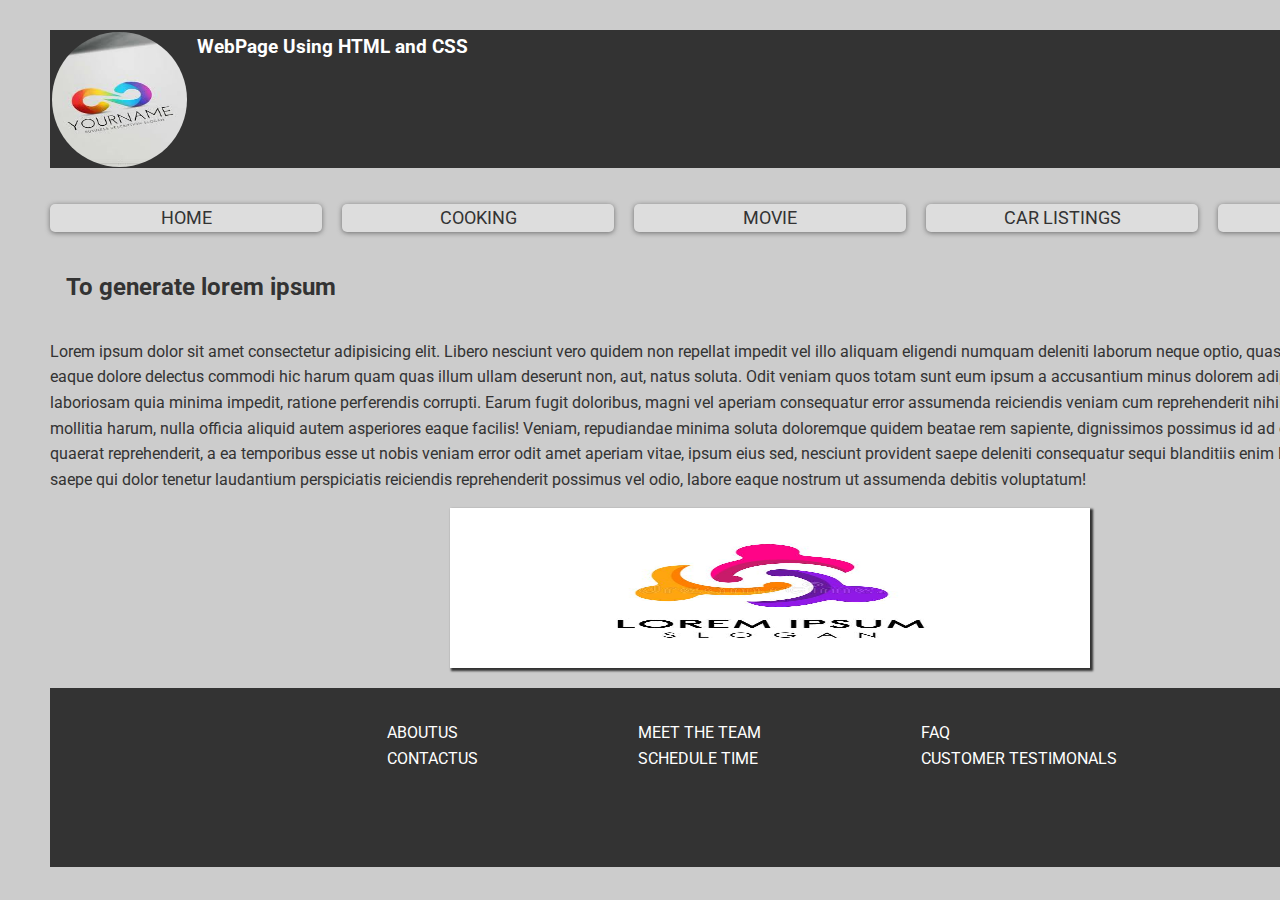
<file: htmlpages/index.html>
<!DOCTYPE html>
<html>

<head>
    <meta name="viewport" content="width=device-width, initial-scale=1.0">
    <title>Html Css WebPage</title>
    <link href="../assets/stylesheets/styles.css" rel="stylesheet" />
</head>

<body>
    <div class="grid-container">
        <header>
            <img src="../assets/images/homepage/logo.jpeg">
            <h3>WebPage Using HTML and CSS</h3>
        </header>
        <nav class="main-nav">
            <ul>
                <li><a href="index.html">Home</a></li>
                <li><a href="cookingrecipe.html">Cooking  </a></li>
                <li><a href="moviesummaryr.html">Movie </a></li>
                <li><a href="carlistings.html">Car listings</a></li>
                <li><a href="register.html">Register</a></li>
            </ul>
        </nav>
        <section class="section-grid">
            <h2>To generate lorem ipsum</h2>
            <p> Lorem ipsum dolor sit amet consectetur adipisicing elit. Libero nesciunt vero quidem non repellat
                impedit vel illo aliquam eligendi numquam deleniti laborum neque optio, quas, voluptatum quis. Eos
                eaque dolore delectus commodi hic harum quam quas illum ullam deserunt non, aut, natus soluta. Odit
                veniam quos totam sunt eum ipsum a accusantium minus dolorem adipisci consequatur sint laboriosam
                quia minima impedit, ratione perferendis corrupti. Earum fugit doloribus, magni vel aperiam
                consequatur error assumenda reiciendis veniam cum reprehenderit nihil recusandae numquam mollitia
                harum, nulla officia aliquid autem asperiores eaque facilis! Veniam, repudiandae minima soluta
                doloremque quidem beatae rem sapiente, dignissimos possimus id ad optio. Similique illo quaerat
                reprehenderit, a ea temporibus esse ut nobis veniam error odit amet aperiam vitae, ipsum eius sed,
                nesciunt provident saepe deleniti consequatur sequi blanditiis enim laudantium. Consectetur, saepe
                qui dolor tenetur laudantium perspiciatis reiciendis reprehenderit possimus vel odio, labore eaque
                nostrum ut assumenda debitis voluptatum!</p>
                <aside> <img src="../assets/images/homepage/lorem ipsum.jpg" alt="This is loremipsum logo" class="parimg"></aside>
        </section>
     
        <footer class="footer-nav">
            <div class="footer-flex1">
                <ul>
                    <li><a href="aboutus.html">AboutUs</a></li>
                    <li><a href="contactus.html">ContactUs</a></li>
                </ul>
            </div>
            <div class="footer-flex2">
                <ul>
                    <li><a href="meettheteam.html">Meet the Team</a></li>
                    <li><a href="schedule.html">Schedule Time</a></li>
                </ul>
            </div>
            <div class="footer-flex2">
                <ul>
                    <li><a href="faq.html">FAQ</a></li>
                    <li><a href="customertestimonals.html">Customer Testimonals</a></li>
                </ul>
            </div>
        </footer>
    </div>
</body>



</html>
</file>
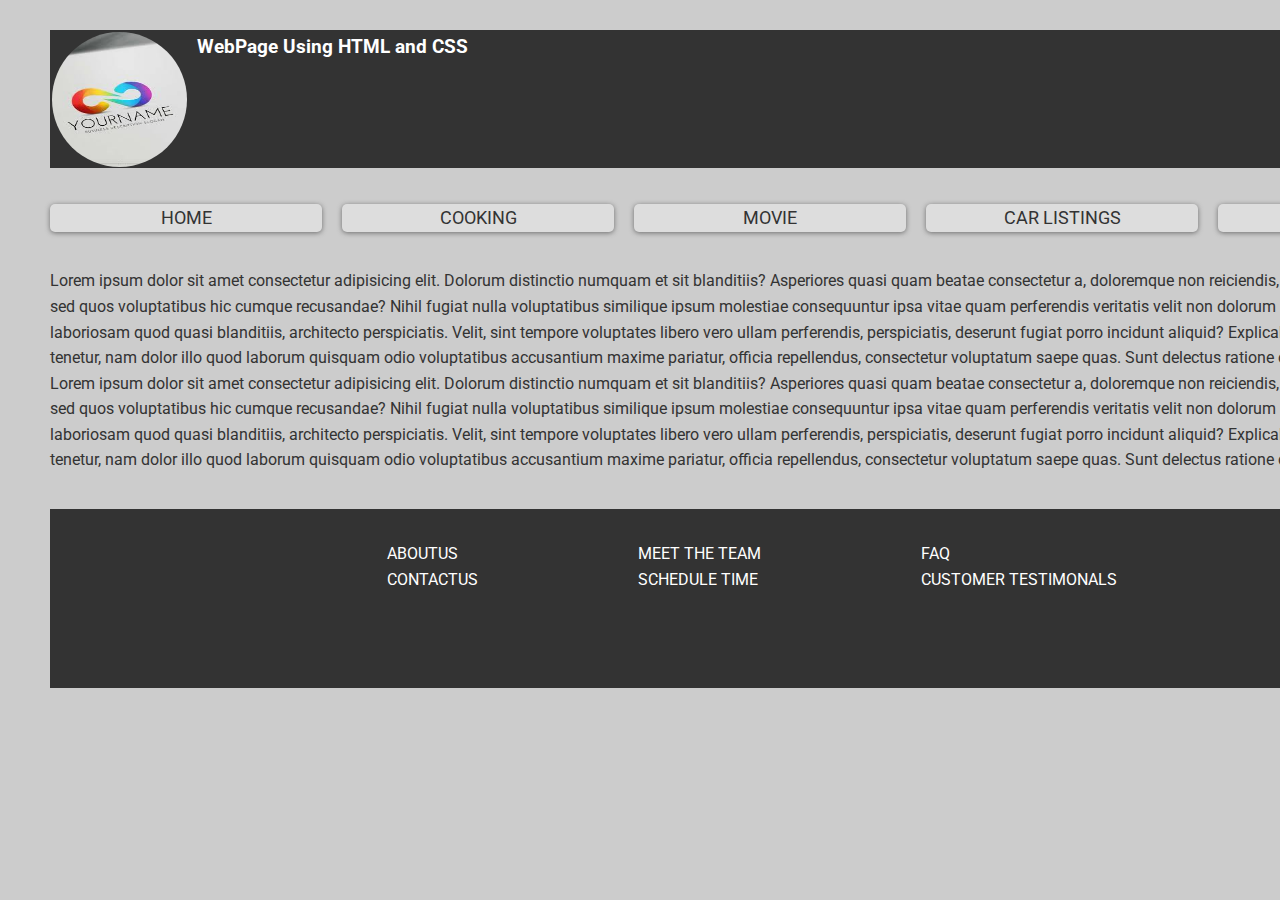
<file: htmlpages/aboutus.html>
<!DOCTYPE html>
<html>

<head>
    <meta name="viewport" content="width=device-width, initial-scale=1.0">
    <title>Html Css WebPage</title>
    <link href="../assets/stylesheets/styles.css" rel="stylesheet" />
</head>

<body>
    <div class="grid-container">
        <header>
            <img src="../assets/images/homepage/logo.jpeg">
            <h3>WebPage Using HTML and CSS</h3>
        </header>
        <nav class="main-nav">
            <ul>
                <li><a href="index.html">Home</a></li>
                <li><a href="cookingrecipe.html">Cooking </a></li>
                <li><a href="moviesummaryr.html">Movie </a></li>
                <li><a href="carlistings.html">Car listings</a></li>
                <li><a href="register.html">Register</a></li>
            </ul>
        </nav>
        <section>
            <p>Lorem ipsum dolor sit amet consectetur adipisicing elit. Dolorum distinctio numquam et sit blanditiis?
                Asperiores quasi quam beatae consectetur a, doloremque non reiciendis, officiis ut earum ullam sed quos
                voluptatibus hic cumque recusandae? Nihil fugiat nulla voluptatibus similique ipsum molestiae
                consequuntur ipsa vitae quam perferendis veritatis velit non dolorum soluta adipisci a ex laboriosam
                quod quasi blanditiis, architecto perspiciatis. Velit, sint tempore voluptates libero vero ullam
                perferendis, perspiciatis, deserunt fugiat porro incidunt aliquid? Explicabo non cupiditate tenetur, nam
                dolor illo quod laborum quisquam odio voluptatibus accusantium maxime pariatur, officia repellendus,
                consectetur voluptatum saepe quas. Sunt delectus ratione ducimus deleniti. Sequi! Lorem ipsum dolor sit
                amet consectetur adipisicing elit. Dolorum distinctio numquam et sit blanditiis?
                Asperiores quasi quam beatae consectetur a, doloremque non reiciendis, officiis ut earum ullam sed quos
                voluptatibus hic cumque recusandae? Nihil fugiat nulla voluptatibus similique ipsum molestiae
                consequuntur ipsa vitae quam perferendis veritatis velit non dolorum soluta adipisci a ex laboriosam
                quod quasi blanditiis, architecto perspiciatis. Velit, sint tempore voluptates libero vero ullam
                perferendis, perspiciatis, deserunt fugiat porro incidunt aliquid? Explicabo non cupiditate tenetur, nam
                dolor illo quod laborum quisquam odio voluptatibus accusantium maxime pariatur, officia repellendus,
                consectetur voluptatum saepe quas. Sunt delectus ratione ducimus deleniti. Sequi!</p>
        </section>

        <footer class="footer-nav">
            <div class="footer-flex1">
                <ul>
                    <li><a href="aboutus.html">AboutUs</a></li>
                    <li><a href="contactus.html">ContactUs</a></li>
                </ul>
            </div>
            <div class="footer-flex2">
                <ul>
                    <li><a href="meettheteam.html">Meet the Team</a></li>
                    <li><a href="schedule.html">Schedule Time</a></li>
                </ul>
            </div>
            <div class="footer-flex2">
                <ul>
                    <li><a href="faq.html">FAQ</a></li>
                    <li><a href="customertestimonals.html">Customer Testimonals</a></li>
                </ul>
            </div>
        </footer>
    </div>
</body>

</html>
</file>
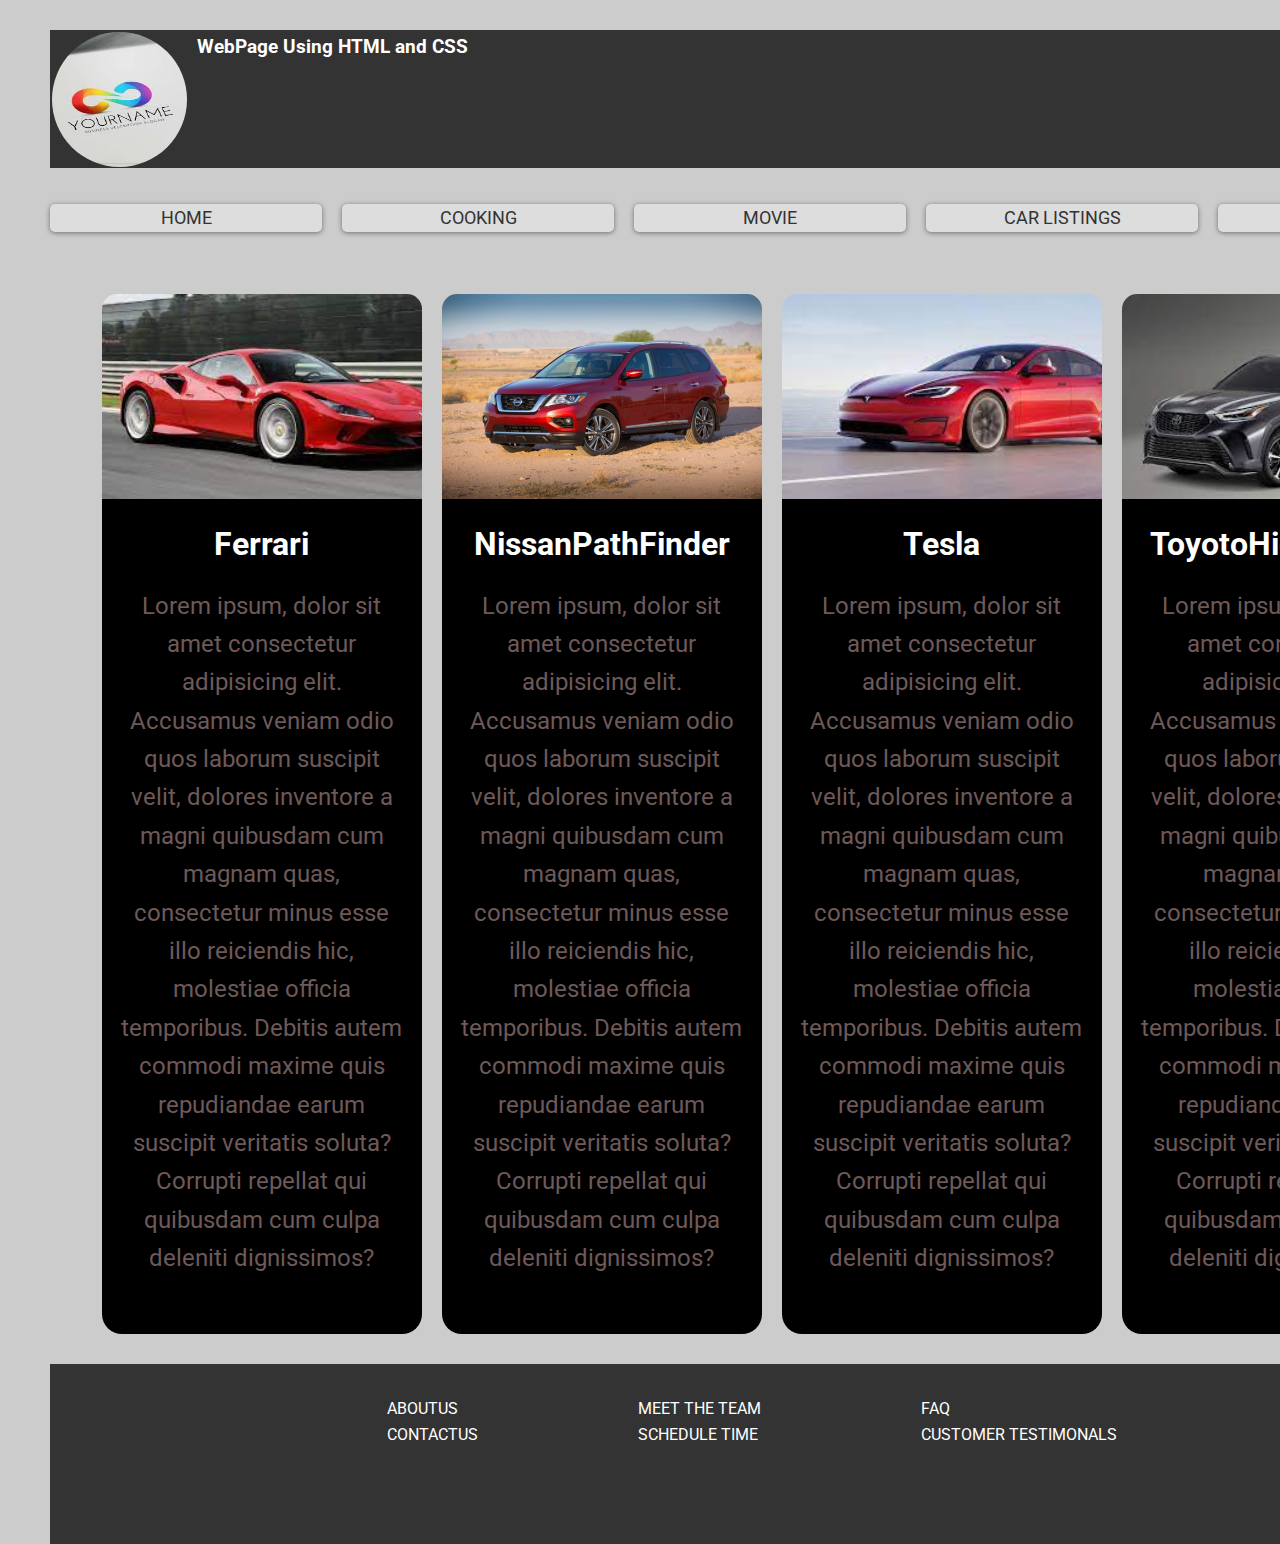
<file: htmlpages/carlistings.html>
<!DOCTYPE html>
<html>

<head>
    <meta name="viewport" content="width=device-width, initial-scale=1.0">
    <title>Html Css WebPage</title>
    <link href="../assets/stylesheets/styles.css" rel="stylesheet" />
</head>

<body>
    <div class="grid-container">
        <header>
            <img src="../assets/images/homepage/logo.jpeg">
            <h3>WebPage Using HTML and CSS</h3>
        </header>
        <nav class="main-nav">
            <ul>
                <li><a href="index.html">Home</a></li>
                <li><a href="cookingrecipe.html">Cooking </a></li>
                <li><a href="moviesummaryr.html">Movie </a></li>
                <li><a href="carlistings.html">Car listings</a></li>
                <li><a href="register.html">Register</a></li>
            </ul>
        </nav>
        <section class="car-section">
            <div class="car-container">
                <div class="car-flex">
                    <div class="car-image car-1"></div>
                    <div class="car-para">
                        <h1>Ferrari</h1>
                        <p id="car-list-para">Lorem ipsum, dolor sit amet consectetur adipisicing elit. Accusamus veniam odio quos laborum
                            suscipit
                            velit, dolores inventore a magni quibusdam cum magnam quas, consectetur minus esse illo
                            reiciendis
                            hic,
                            molestiae officia temporibus. Debitis autem commodi maxime quis repudiandae earum suscipit
                            veritatis
                            soluta? Corrupti repellat qui quibusdam cum culpa deleniti dignissimos?
                        </p>
                    </div>
                </div>
                <div class="car-flex">
                    <div class="car-image car-2"></div>
                    <h1>NissanPathFinder</h1>
                    <p id="car-list-para">Lorem ipsum, dolor sit amet consectetur adipisicing elit. Accusamus veniam odio quos laborum
                        suscipit
                        velit, dolores inventore a magni quibusdam cum magnam quas, consectetur minus esse illo
                        reiciendis
                        hic,
                        molestiae officia temporibus. Debitis autem commodi maxime quis repudiandae earum suscipit
                        veritatis
                        soluta? Corrupti repellat qui quibusdam cum culpa deleniti dignissimos?
                    </p>
                </div>
                <div class="car-flex">
                    <div class="car-image car-3"></div>
                    <h1>Tesla</h1>
                    <p id="car-list-para">Lorem ipsum, dolor sit amet consectetur adipisicing elit. Accusamus veniam odio quos laborum
                        suscipit
                        velit, dolores inventore a magni quibusdam cum magnam quas, consectetur minus esse illo
                        reiciendis
                        hic,
                        molestiae officia temporibus. Debitis autem commodi maxime quis repudiandae earum suscipit
                        veritatis
                        soluta? Corrupti repellat qui quibusdam cum culpa deleniti dignissimos?
                    </p>
                </div>
                <div class="car-flex">
                    <div class="car-image car-4"></div>
                    <h1>ToyotoHighLander</h1>
                    <p id="car-list-para">Lorem ipsum, dolor sit amet consectetur adipisicing elit. Accusamus veniam odio quos laborum
                        suscipit
                        velit, dolores inventore a magni quibusdam cum magnam quas, consectetur minus esse illo
                        reiciendis
                        hic,
                        molestiae officia temporibus. Debitis autem commodi maxime quis repudiandae earum suscipit
                        veritatis
                        soluta? Corrupti repellat qui quibusdam cum culpa deleniti dignissimos?
                    </p>
                </div>
            </div>
        </section>
        <footer class="footer-nav">
            <div class="footer-flex1">
                <ul>
                    <li><a href="aboutus.html">AboutUs</a></li>
                    <li><a href="contactus.html">ContactUs</a></li>
                </ul>
            </div>
            <div class="footer-flex2">
                <ul>
                    <li><a href="meettheteam.html">Meet the Team</a></li>
                    <li><a href="schedule.html">Schedule Time</a></li>
                </ul>
            </div>
            <div class="footer-flex2">
                <ul>
                    <li><a href="faq.html">FAQ</a></li>
                    <li><a href="customertestimonals.html">Customer Testimonals</a></li>
                </ul>
            </div>
        </footer>
    </div>
</body>

</html>
</file>
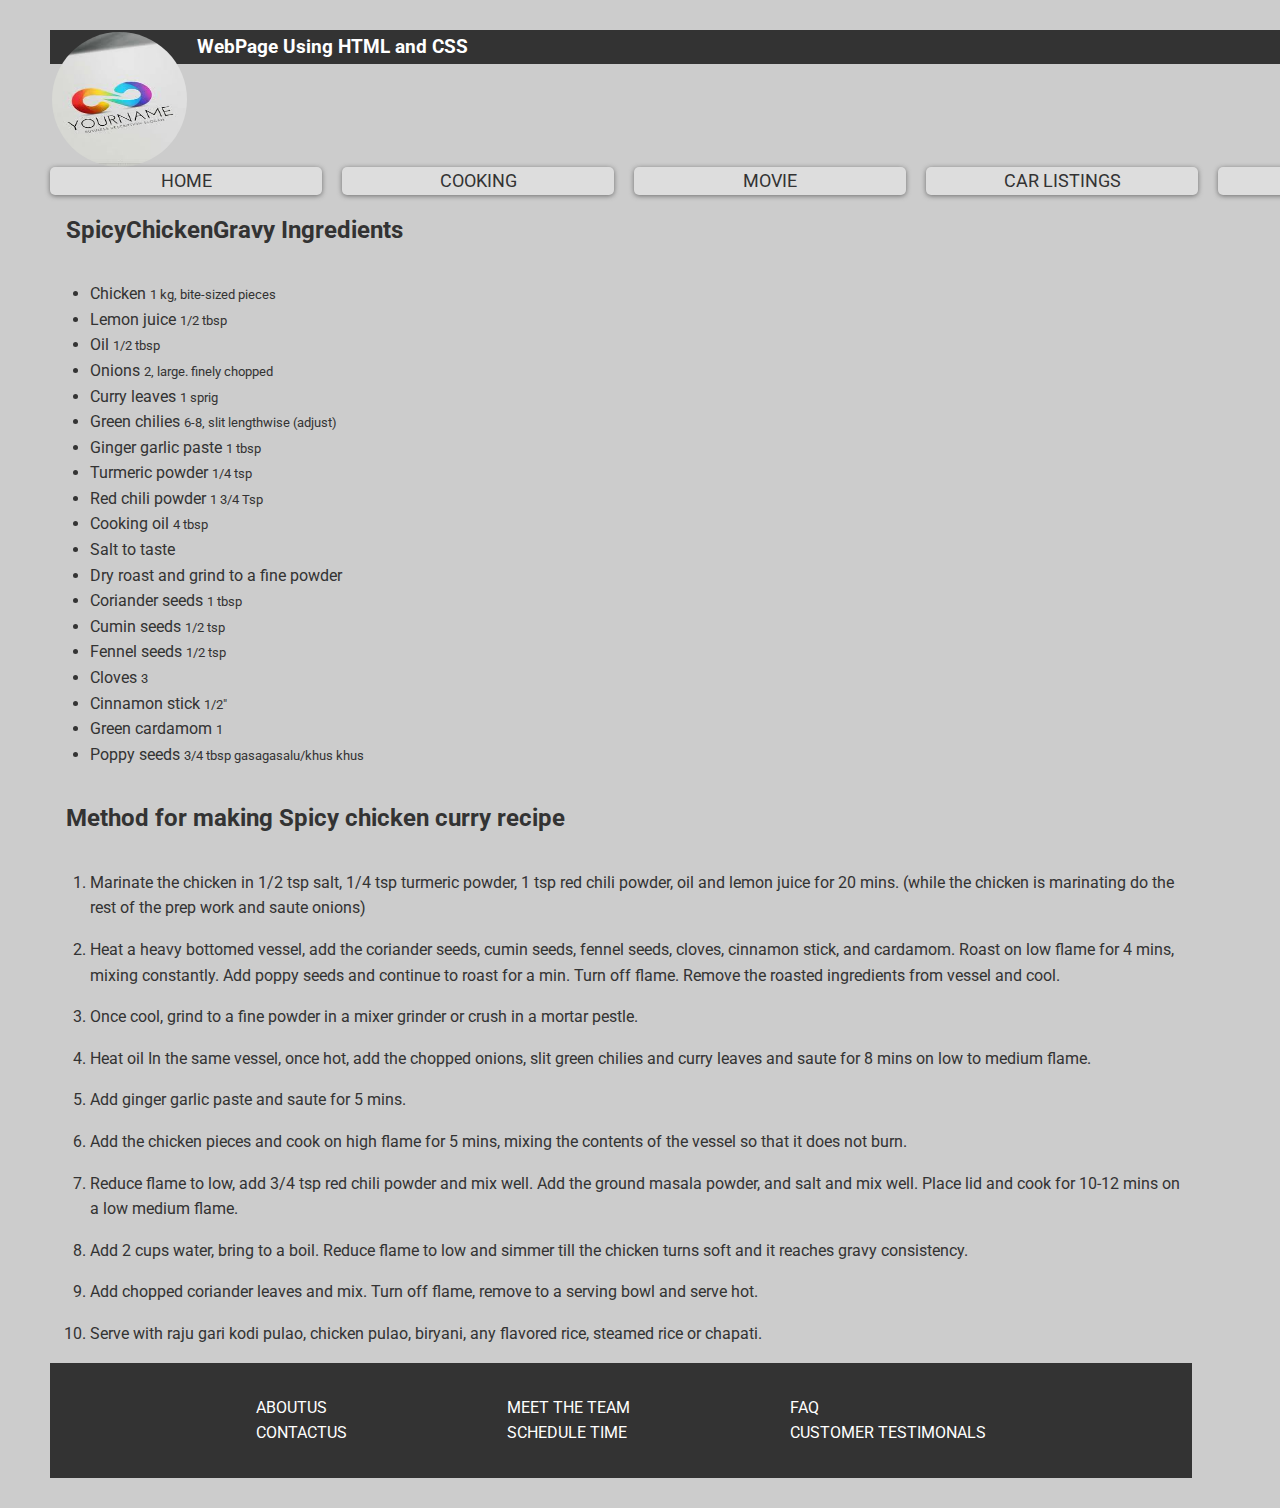
<file: htmlpages/chickenrecipe.html>
<!DOCTYPE html>
<html>

<head>
    <meta name="viewport" content="width=device-width, initial-scale=1.0">
    <title>Html Css WebPage</title>
    <link href="../assets/stylesheets/styles.css" rel="stylesheet" />
</head>

<body>
    <header>
        <img src="../assets/images/homepage/logo.jpeg">
        <h3>WebPage Using HTML and CSS</h3>
    </header>
    <nav class="main-nav">
        <ul>
            <li><a href="index.html">Home</a></li>
            <li><a href="cookingrecipe.html">Cooking  </a></li>
            <li><a href="moviesummaryr.html">Movie</a></li>
            <li><a href="carlistings.html">Car listings</a></li>
            <li><a href="register.html">Register</a></li>
        </ul>
    </nav>
    <section>
        <h2>SpicyChickenGravy Ingredients</h2>
        <ul class=" recipe-ingredient">
            <li class=" recipe-ingredient">Chicken <small>1 kg, bite-sized pieces</small>
            </li>
            <li class=" recipe-ingredient">Lemon juice <small>1/2 tbsp</small>
            </li>
            <li class=" recipe-ingredient">
                Oil <small class="text-muted">1/2 tbsp</small>
            </li>
            <li class=" recipe-ingredient">Onions <small>2, large. finely chopped</small>
            </li>
            <li class=" recipe-ingredient">Curry leaves <small>1 sprig</small>
            </li>
            <li class=" recipe-ingredient">Green chilies <small>6-8, slit lengthwise
                    (adjust)</small>
            </li>
            <li class=" recipe-ingredient">Ginger garlic paste <small>1 tbsp</small>
            </li>
            <li class=" recipe-ingredient">Turmeric powder <small>1/4 tsp</small>
            </li>
            <li class=" recipe-ingredient">Red chili powder <small>1 3/4 Tsp</small>
            </li>
            <li class=" recipe-ingredient">Cooking oil <small>4 tbsp</small>
            </li>
            <li class=" recipe-ingredient">Salt to taste </li>
            <li class=" recipe-ingredient">Dry roast
                and grind to a fine powder </li>
            <li class=" recipe-ingredient">Coriander
                seeds <small>1 tbsp</small>
            </li>
            <li class=" recipe-ingredient">Cumin seeds
                <small>1/2 tsp</small>
            </li>
            <li class=" recipe-ingredient">Fennel seeds
                <small>1/2 tsp</small>
            </li>
            <li class=" recipe-ingredient">Cloves
                <small>3</small>
            </li>
            <li class=" recipe-ingredient">Cinnamon
                stick <small>1/2"</small>
            </li>
            <li class=" recipe-ingredient">Green
                cardamom <small>1</small>
            </li>
            <li class=" recipe-ingredient">Poppy seeds
                <small>3/4 tbsp gasagasalu/khus khus</small>
            </li>
        </ul>

        <h2>Method for making Spicy chicken curry recipe</h2>

        <ol>
            <li class="recipe-instructions">
                <p>Marinate the chicken
                    in 1/2 tsp salt, 1/4 tsp turmeric powder, 1 tsp red chili powder, oil and lemon juice
                    for 20 mins. (while the chicken is marinating do the rest of the prep work and saute
                    onions)
                </p>
            </li>
            <li class="recipe-instructions">
                <p>Heat a heavy bottomed
                    vessel, add the coriander seeds, cumin seeds, fennel seeds, cloves, cinnamon stick, and
                    cardamom. Roast on low flame for 4 mins, mixing constantly. Add poppy seeds and continue
                    to roast for a min. Turn off flame. Remove the roasted ingredients from vessel and cool.
                </p>
            </li>
            <li class="recipe-instructions">
                <p>Once cool, grind
                    to a
                    fine powder in a mixer grinder or crush in a mortar pestle.
                </p>
            </li>
            <li class="recipe-instructions">
                <p>Heat oil In the same
                    vessel, once hot, add the chopped onions, slit green chilies and curry leaves and saute
                    for 8 mins on low to medium flame.
                </p>
            </li>
            <li class="recipe-instructions">
                <p>Add ginger garlic
                    paste and saute for 5 mins.
                </p>
            </li>
            <li class="recipe-instructions">
                <p>Add the chicken pieces
                    and cook on high flame for 5 mins, mixing the contents of the vessel so that it does not
                    burn.
                </p>
            </li>
            <li class="recipe-instructions">
                <p>Reduce flame to low,
                    add 3/4 tsp red chili powder and mix well. Add the ground masala powder, and salt and
                    mix well. Place lid and cook for 10-12 mins on a low medium flame.
                </p>
            </li>
            <li class="recipe-instructions">
                <p>Add 2 cups water,
                    bring to a boil. Reduce flame to low and simmer till the chicken turns soft and it
                    reaches gravy consistency.
                </p>
            </li>
            <li class="recipe-instructions">
                <p>Add chopped coriander
                    leaves and mix. Turn off flame, remove to a serving bowl and serve hot.
                </p>
            </li>
            <li class="recipe-instructions">
                <p>Serve with raju gari
                    kodi pulao, chicken pulao, biryani, any flavored rice, steamed rice or chapati.
                </p>
            </li>
        </ol>
    </section>
    <footer class="footer-nav">
        <div class="footer-flex1">
            <ul>
                <li><a href="">AboutUs</a></li>
                <li><a href="">ContactUs</a></li>
            </ul>
        </div>
        <div class="footer-flex2">
            <ul>
                <li><a href="">Meet the Team</a></li>
                <li><a href="schedule.html">Schedule Time</a></li>
            </ul>
        </div>
        <div class="footer-flex2">
            <ul>
                <li><a href="">FAQ</a></li>
                <li><a href="">Customer Testimonals</a></li>
            </ul>
        </div>
    </footer>
</body>

</html>
</file>
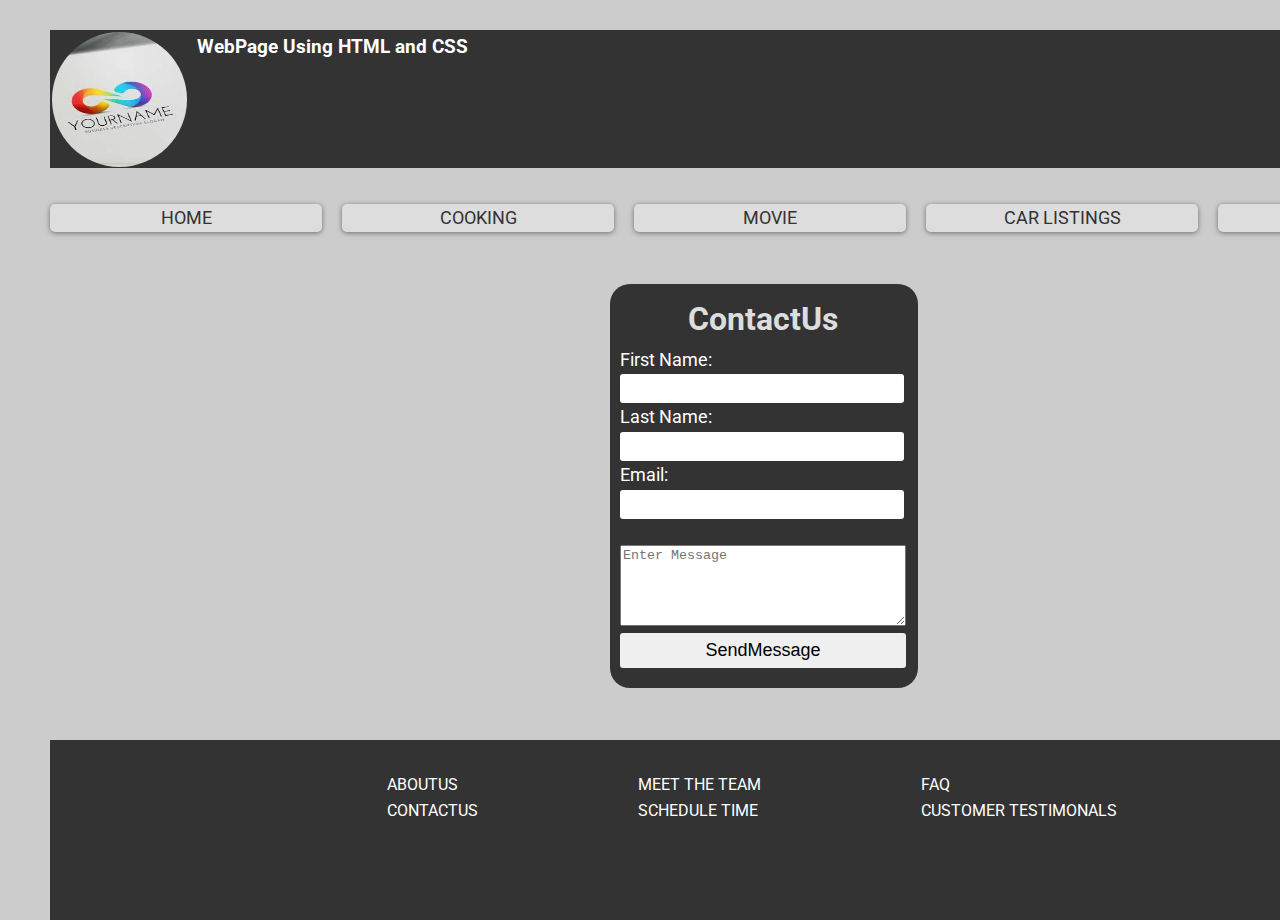
<file: htmlpages/contactus.html>
<!DOCTYPE html>
<html>

<head>
    <meta name="viewport" content="width=device-width, initial-scale=1.0">
    <title>Html Css WebPage</title>
    <link href="../assets/stylesheets/styles.css" rel="stylesheet" />
</head>

<body>
    <div class="grid-container">
        <header>
            <img src="../assets/images/homepage/logo.jpeg">
            <h3>WebPage Using HTML and CSS</h3>
        </header>
        <nav class="main-nav">
            <ul>
                <li><a href="index.html">Home</a></li>
                <li><a href="cookingrecipe.html">Cooking  </a></li>
                <li><a href="moviesummaryr.html">Movie </a></li>
                <li><a href="carlistings.html">Car listings</a></li>
                <li><a href="register.html">Register</a></li>
            </ul>
        </nav>
        <section>
            <div class="contact-container">
                <div class="contact-section">
                    <h1>ContactUs</h1>
                    <form method="post" id="contact" action="">
                        <label>First Name:</label><br>
                        <input type="text" name="fname" id="name" required><br>
                        <label>Last Name:</label><br>
                        <input type="text" name="lname" id="name" required><br>
                        <label>Email:</label><br>
                        <input type="text" name="email" id="name" required><br><br>
                        <textarea placeholder="Enter Message" cols="50" rows="5"></textarea><br>
                        <input type="submit" id="sub" value="SendMessage">
                    </form>
                </div>
            </div>
        </section>
        <footer class="footer-nav">
            <div class="footer-flex1">
                <ul>
                    <li><a href="aboutus.html">AboutUs</a></li>
                    <li><a href="contactus.html">ContactUs</a></li>
                </ul>
            </div>
            <div class="footer-flex2">
                <ul>
                    <li><a href="meettheteam.html">Meet the Team</a></li>
                    <li><a href="schedule.html">Schedule Time</a></li>
                </ul>
            </div>
            <div class="footer-flex2">
                <ul>
                    <li><a href="faq.html">FAQ</a></li>
                    <li><a href="customertestimonals.html">Customer Testimonals</a></li>
                </ul>
            </div>
        </footer>
    </div>
</body>

</html>
</file>
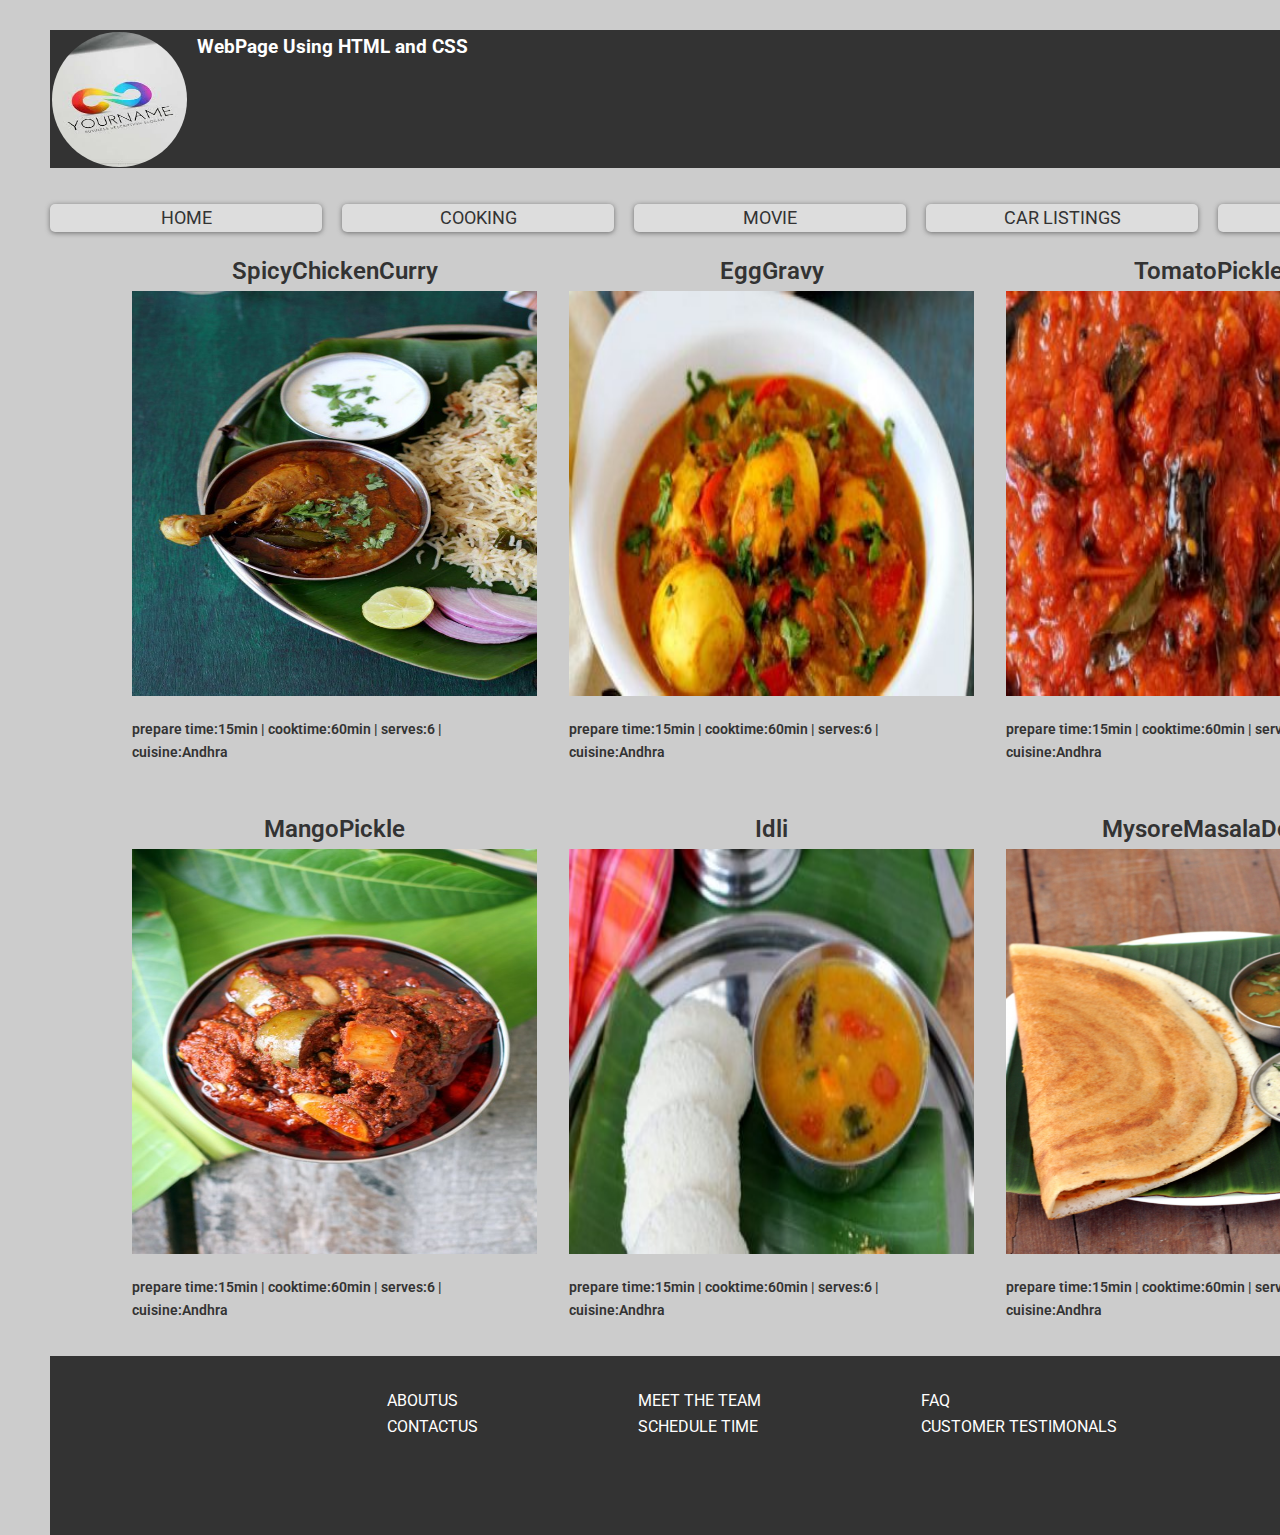
<file: htmlpages/cookingrecipe.html>
<!DOCTYPE html>
<html>

<head>
    <meta name="viewport" content="width=device-width, initial-scale=1.0">
    <title>Html Css WebPage</title>
    <link href="../assets/stylesheets/styles.css" rel="stylesheet" />
</head>

<body>
    <div class="grid-container">
        <header>
            <img src="../assets/images/homepage/logo.jpeg">
            <h3>WebPage Using HTML and CSS</h3>
        </header>
        <nav class="main-nav">
            <ul>
                <li><a href="index.html">Home</a></li>
                <li><a href="cookingrecipe.html">Cooking </a></li>
                <li><a href="moviesummaryr.html">Movie</a></li>
                <li><a href="carlistings.html">Car listings</a></li>
                <li><a href="register.html">Register</a></li>
            </ul>
        </nav>
        <section class="recipes">
            <div class="recipes-flex">
                <div class="recipes-flex-item1">
                    <h2>SpicyChickenCurry</h2>
                    <a href="chickenrecipe.html" class="recipe-link"><img
                            src="../assets/images/recipes/spicychickencurry.jpg" alt="food" class="recipe-img"> </a>
                  <p id="recipe-para">prepare time:15min | cooktime:60min | serves:6 | cuisine:Andhra</p>
                </div>
                <div class="recipes-flex-item2">
                    <h2>EggGravy</h2>
                    <a href="chickenrecipe.html" class="recipe-link"><img
                            src="../assets/images/recipes/egggravy recipe.jpg" alt="food" class="recipe-img"></a>
                   <p id="recipe-para">prepare time:15min | cooktime:60min | serves:6 | cuisine:Andhra</p>
                </div>
                <div class="recipes-flex-item3">
                    <h2>TomatoPickle</h2>
                    <a href="chickenrecipe.html" class="recipe-link"><img
                            src="../assets/images/recipes/tomatopicklerecipe.jpg" alt="food" class="recipe-img"></a>
                   <p id="recipe-para">prepare time:15min | cooktime:60min | serves:6 | cuisine:Andhra</p>
                </div>
                <div class="recipes-flex-item4">
                    <h2>MangoPickle</h2>
                    <a href="chickenrecipe.html" class="recipe-link"><img src="../assets/images/recipes/mangopickle.jpg"
                            alt="food" class="recipe-img"></a>
                    <p id="recipe-para">prepare time:15min | cooktime:60min | serves:6 | cuisine:Andhra</p>
                </div>
                <div class="recipes-flex-item5">
                    <h2>Idli</h2>
                    <a href="chickenrecipe.html" class="recipe-link"><img src="../assets/images/recipes/idlirecipe.jpg"
                            alt="food" class="recipe-img"> </a>
                       <p id="recipe-para">prepare time:15min | cooktime:60min | serves:6 | cuisine:Andhra</p>
                </div>
                <div class="recipes-flex-item6">
                    <h2>MysoreMasalaDosa</h2>
                    <a href="chickenrecipe.html" class="recipe-link"><img
                            src="../assets/images/recipes/mysoremasaladosa.jpg" alt="food" class="recipe-img"> </a>
                    <p id="recipe-para">prepare time:15min | cooktime:60min | serves:6 | cuisine:Andhra</p>
                </div>
            </div>
        </section>
        <footer class="footer-nav">
            <div class="footer-flex1">
                <ul>
                    <li><a href="">AboutUs</a></li>
                    <li><a href="">ContactUs</a></li>
                </ul>
            </div>
            <div class="footer-flex2">
                <ul>
                    <li><a href="">Meet the Team</a></li>
                    <li><a href="schedule.html">Schedule Time</a></li>
                </ul>
            </div>
            <div class="footer-flex2">
                <ul>
                    <li><a href="">FAQ</a></li>
                    <li><a href="">Customer Testimonals</a></li>
                </ul>
            </div>
        </footer>
    </div>
</body>

</html>
</file>
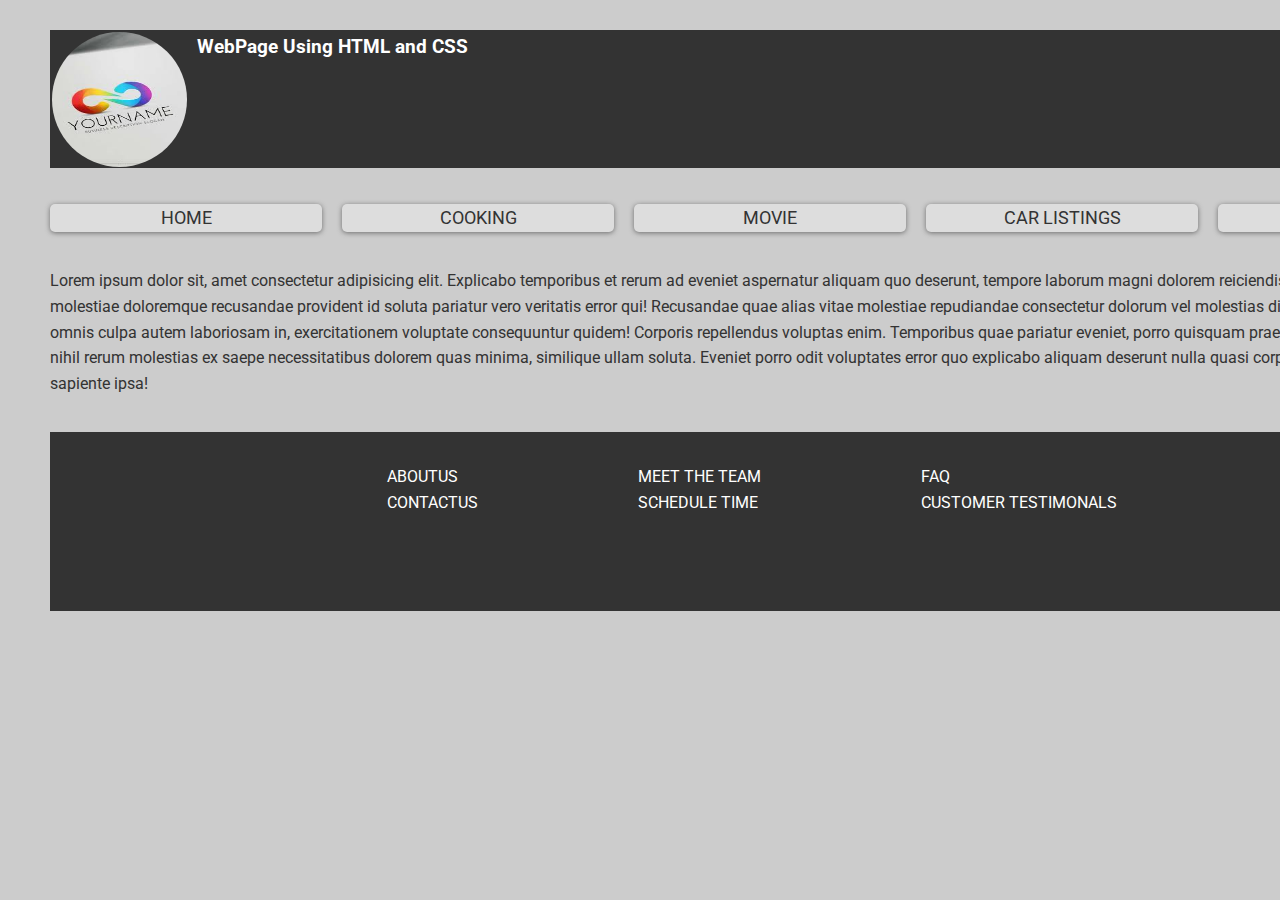
<file: htmlpages/customertestimonals.html>
<!DOCTYPE html>
<html>

    <head>
        <meta name="viewport" content="width=device-width, initial-scale=1.0">
        <title>Html Css WebPage</title>
        <link href="../assets/stylesheets/styles.css" rel="stylesheet" />
    </head>
    
    <body>
        <div class="grid-container">
            <header>
                <img src="../assets/images/homepage/logo.jpeg">
                <h3>WebPage Using HTML and CSS</h3>
            </header>
            <nav class="main-nav">
                <ul>
                    <li><a href="index.html">Home</a></li>
                    <li><a href="cookingrecipe.html">Cooking  </a></li>
                    <li><a href="moviesummaryr.html">Movie</a></li>
                    <li><a href="carlistings.html">Car listings</a></li>
                    <li><a href="register.html">Register</a></li>
                </ul>
            </nav>
        <section>
            <p>Lorem ipsum dolor sit, amet consectetur adipisicing elit. Explicabo temporibus et rerum ad eveniet
                aspernatur aliquam quo deserunt, tempore laborum magni dolorem reiciendis nisi, ducimus aut, molestiae
                doloremque recusandae provident id soluta pariatur vero veritatis error qui! Recusandae quae alias vitae
                molestiae repudiandae consectetur dolorum vel molestias distinctio asperiores nam omnis culpa autem
                laboriosam in, exercitationem voluptate consequuntur quidem! Corporis repellendus voluptas enim.
                Temporibus quae pariatur eveniet, porro quisquam praesentium eum, architecto nihil rerum molestias ex
                saepe necessitatibus dolorem quas minima, similique ullam soluta. Eveniet porro odit voluptates error
                quo explicabo aliquam deserunt nulla quasi corporis? Deleniti nemo sapiente ipsa!</p>
        </section>
        <footer class="footer-nav">
            <div class="footer-flex1">
                <ul>
                    <li><a href="aboutus.html">AboutUs</a></li>
                    <li><a href="contactus.html">ContactUs</a></li>
                </ul>
            </div>
            <div class="footer-flex2">
                <ul>
                    <li><a href="meettheteam.html">Meet the Team</a></li>
                    <li><a href="schedule.html">Schedule Time</a></li>
                </ul>
            </div>
            <div class="footer-flex3">
                <ul>
                    <li><a href="faq.html">FAQ</a></li>
                    <li><a href="customertestimonals.html">Customer Testimonals</a></li>
                </ul>
            </div>
        </footer>
    </div>
</body>

</html>
</file>
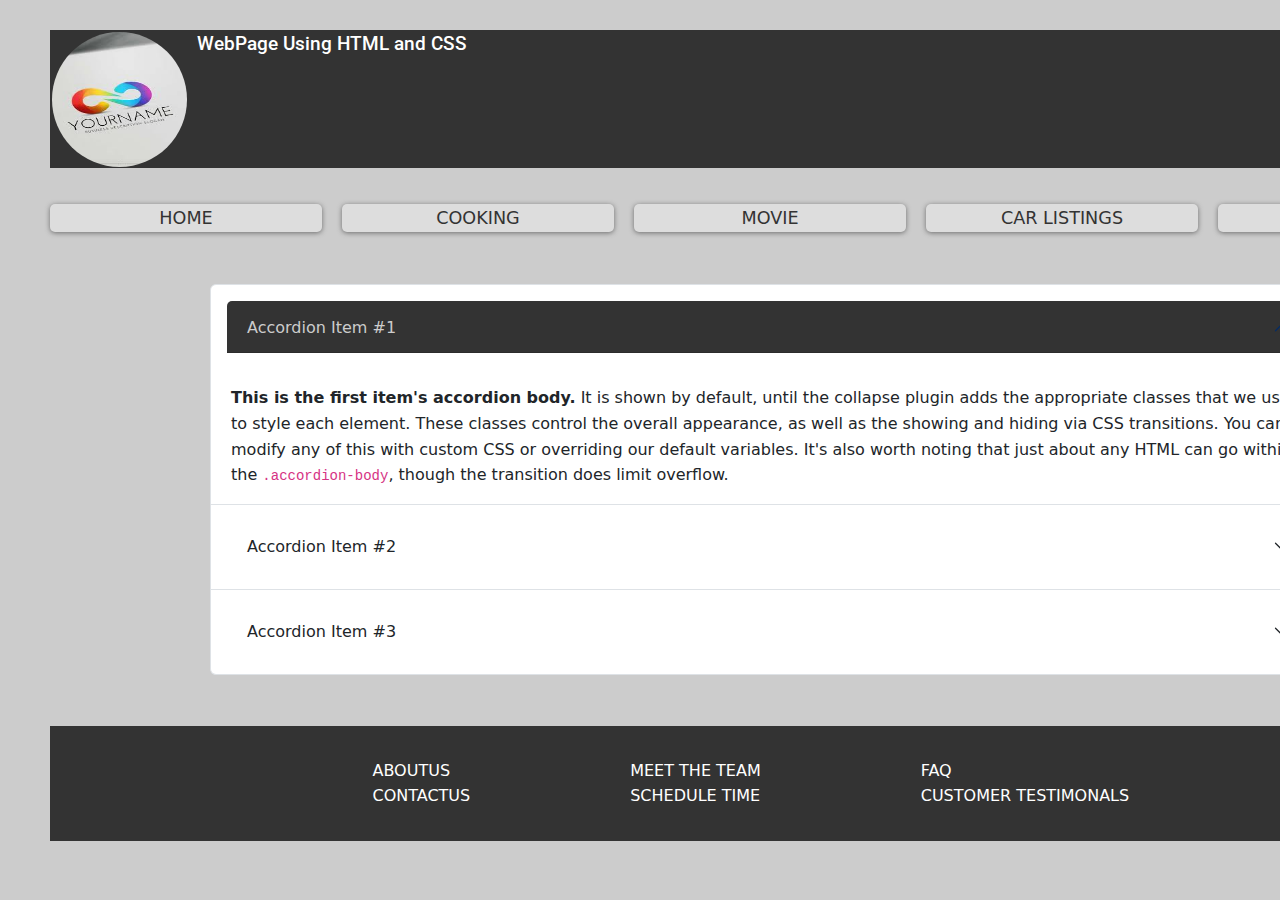
<file: htmlpages/faq.html>
<!DOCTYPE html>
<html>

    <head>
        <meta name="viewport" content="width=device-width, initial-scale=1.0">
        <title>Html Css WebPage</title>
       
        <link href="https://cdn.jsdelivr.net/npm/bootstrap@5.1.3/dist/css/bootstrap.min.css" rel="stylesheet">
        <script src="https://cdn.jsdelivr.net/npm/bootstrap@5.1.3/dist/js/bootstrap.bundle.min.js"></script>
        <link href="../assets/stylesheets/styles.css" rel="stylesheet" />
    </head>

    <body>
        <div class="grid-container">
            <header>
                <img src="../assets/images/homepage/logo.jpeg">
                <h3>WebPage Using HTML and CSS</h3>
            </header>
            <nav class="main-nav">
                <ul>
                    <li><a href="index.html">Home</a></li>
                    <li><a href="cookingrecipe.html">Cooking  </a></li>
                    <li><a href="moviesummaryr.html">Movie </a></li>
                    <li><a href="carlistings.html">Car listings</a></li>
                    <li><a href="register.html">Register</a></li>
                </ul>
            </nav>
        <section>
          <div class="accordian-section">
            <div class="accordion" id="accordionPanelsStayOpenExample">
                <div class="accordion-item">
                  <h2 class="accordion-header" id="panelsStayOpen-headingOne">
                    <button class="accordion-button" type="button" data-bs-toggle="collapse" data-bs-target="#panelsStayOpen-collapseOne" aria-expanded="true" aria-controls="panelsStayOpen-collapseOne">
                      Accordion Item #1
                    </button>
                  </h2>
                  <div id="panelsStayOpen-collapseOne" class="accordion-collapse collapse show" aria-labelledby="panelsStayOpen-headingOne">
                    <div class="accordion-body">
                      <strong>This is the first item's accordion body.</strong> It is shown by default, until the collapse plugin adds the appropriate classes that we use to style each element. These classes control the overall appearance, as well as the showing and hiding via CSS transitions. You can modify any of this with custom CSS or overriding our default variables. It's also worth noting that just about any HTML can go within the <code>.accordion-body</code>, though the transition does limit overflow.
                    </div>
                  </div>
                </div>
                <div class="accordion-item">
                  <h2 class="accordion-header" id="panelsStayOpen-headingTwo">
                    <button class="accordion-button collapsed" type="button" data-bs-toggle="collapse" data-bs-target="#panelsStayOpen-collapseTwo" aria-expanded="false" aria-controls="panelsStayOpen-collapseTwo">
                      Accordion Item #2
                    </button>
                  </h2>
                  <div id="panelsStayOpen-collapseTwo" class="accordion-collapse collapse" aria-labelledby="panelsStayOpen-headingTwo">
                    <div class="accordion-body">
                      <strong>This is the second item's accordion body.</strong> It is hidden by default, until the collapse plugin adds the appropriate classes that we use to style each element. These classes control the overall appearance, as well as the showing and hiding via CSS transitions. You can modify any of this with custom CSS or overriding our default variables. It's also worth noting that just about any HTML can go within the <code>.accordion-body</code>, though the transition does limit overflow.
                    </div>
                  </div>
                </div>
                <div class="accordion-item">
                  <h2 class="accordion-header" id="panelsStayOpen-headingThree">
                    <button class="accordion-button collapsed" type="button" data-bs-toggle="collapse" data-bs-target="#panelsStayOpen-collapseThree" aria-expanded="false" aria-controls="panelsStayOpen-collapseThree">
                      Accordion Item #3
                    </button>
                  </h2>
                  <div id="panelsStayOpen-collapseThree" class="accordion-collapse collapse" aria-labelledby="panelsStayOpen-headingThree">
                    <div class="accordion-body">
                      <strong>This is the third item's accordion body.</strong> It is hidden by default, until the collapse plugin adds the appropriate classes that we use to style each element. These classes control the overall appearance, as well as the showing and hiding via CSS transitions. You can modify any of this with custom CSS or overriding our default variables. It's also worth noting that just about any HTML can go within the <code>.accordion-body</code>, though the transition does limit overflow.
                    </div>
                  </div>
                </div>
              </div>
              </div>
        </section>
        <footer class="footer-nav">
            <div class="footer-flex1">
                <ul>
                    <li><a href="aboutus.html">AboutUs</a></li>
                    <li><a href="contactus.html">ContactUs</a></li>
                </ul>
            </div>
            <div class="footer-flex2">
                <ul>
                    <li><a href="meettheteam.html">Meet the Team</a></li>
                    <li><a href="schedule.html">Schedule Time</a></li>
                </ul>
            </div>
            <div class="footer-flex2">
                <ul>
                    <li><a href="faq.html">FAQ</a></li>
                    <li><a href="customertestimonals.html">Customer Testimonals</a></li>
                </ul>
            </div>
        </footer>
    </div>
</body>

</html>
</file>
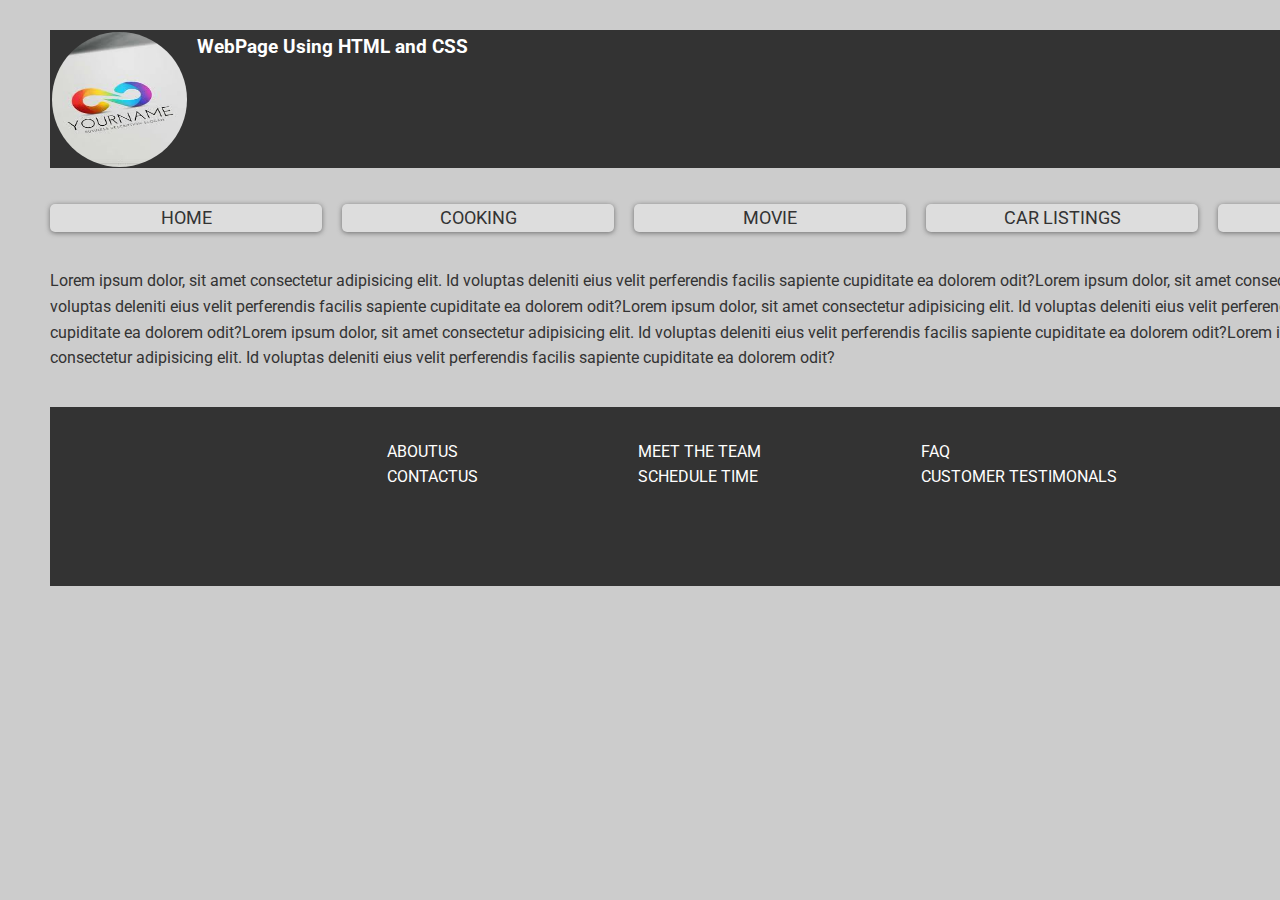
<file: htmlpages/meettheteam.html>
<!DOCTYPE html>
<html>

<head>
    <meta name="viewport" content="width=device-width, initial-scale=1.0">
    <title>Html Css WebPage</title>
    <link href="../assets/stylesheets/styles.css" rel="stylesheet" />
</head>

<body>
    <div class="grid-container">
        <header>
            <img src="../assets/images/homepage/logo.jpeg">
            <h3>WebPage Using HTML and CSS</h3>
        </header>
        <nav class="main-nav">
            <ul>
                <li><a href="index.html">Home</a></li>
                <li><a href="cookingrecipe.html">Cooking </a></li>
                <li><a href="moviesummaryr.html">Movie </a></li>
                <li><a href="carlistings.html">Car listings</a></li>
                <li><a href="register.html">Register</a></li>
            </ul>
        </nav>
        <section>
            <p>Lorem ipsum dolor, sit amet consectetur adipisicing elit. Id voluptas deleniti eius velit perferendis
                facilis sapiente cupiditate ea dolorem odit?Lorem ipsum dolor, sit amet consectetur adipisicing elit. Id voluptas deleniti eius velit perferendis
                facilis sapiente cupiditate ea dolorem odit?Lorem ipsum dolor, sit amet consectetur adipisicing elit. Id voluptas deleniti eius velit perferendis
                facilis sapiente cupiditate ea dolorem odit?Lorem ipsum dolor, sit amet consectetur adipisicing elit. Id voluptas deleniti eius velit perferendis
                facilis sapiente cupiditate ea dolorem odit?Lorem ipsum dolor, sit amet consectetur adipisicing elit. Id voluptas deleniti eius velit perferendis
                facilis sapiente cupiditate ea dolorem odit?
            </p>
        </section>
        <footer class="footer-nav">
            <div class="footer-flex1">
                <ul>
                    <li><a href="aboutus.html">AboutUs</a></li>
                    <li><a href="contactus.html">ContactUs</a></li>
                </ul>
            </div>
            <div class="footer-flex2">
                <ul>
                    <li><a href="meettheteam.html">Meet the Team</a></li>
                    <li><a href="schedule.html">Schedule Time</a></li>
                </ul>
            </div>
            <div class="footer-flex2">
                <ul>
                    <li><a href="faq.html">FAQ</a></li>
                    <li><a href="customertestimonals.html">Customer Testimonals</a></li>
                </ul>
            </div>
        </footer>
    </div>
</body>

</html>
</file>
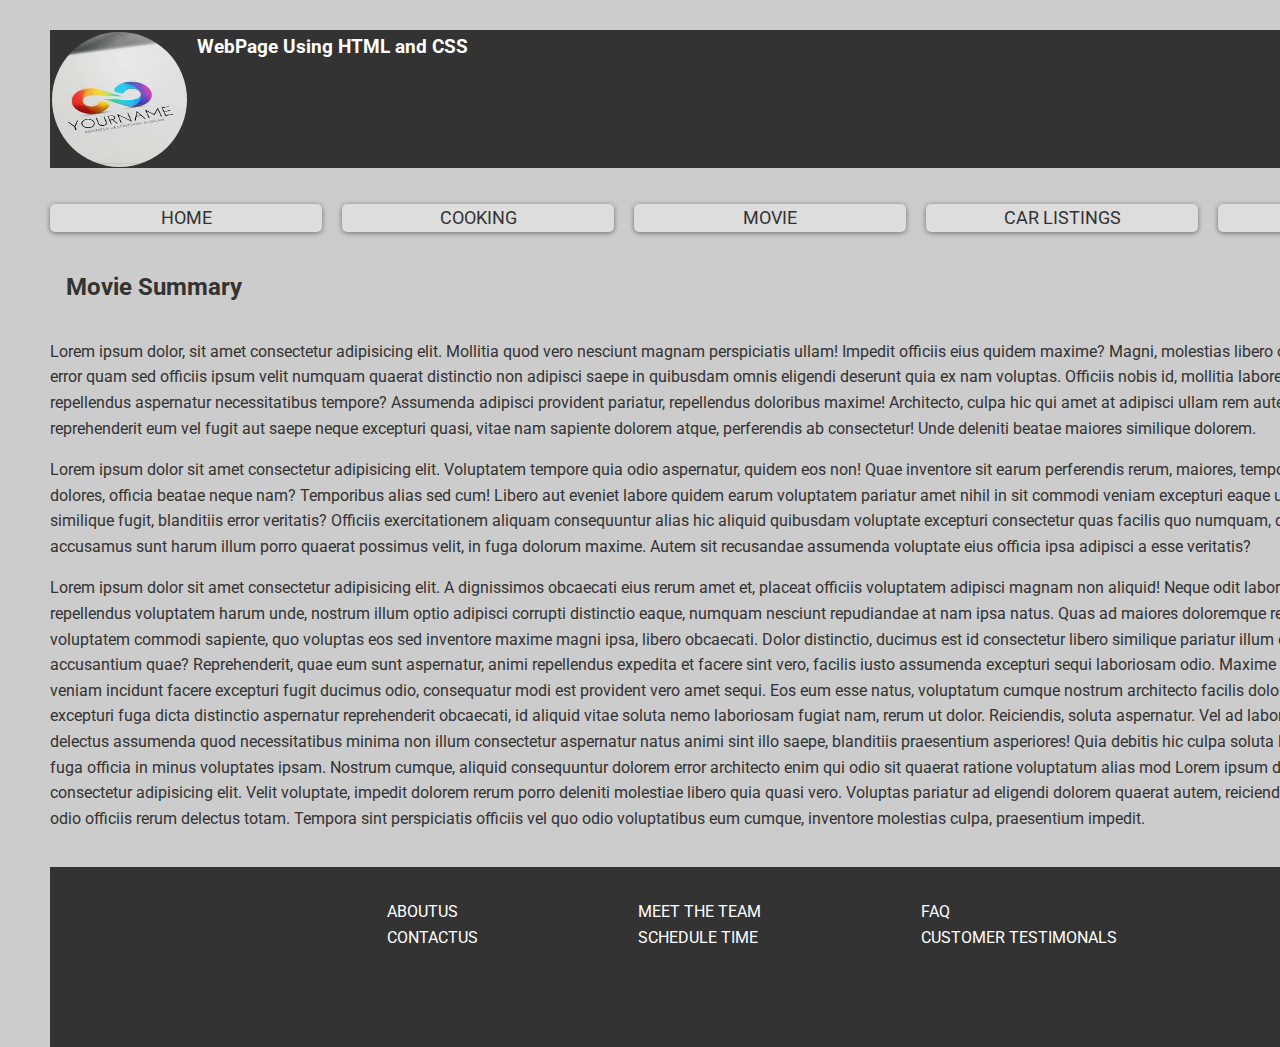
<file: htmlpages/moviesummary.html>
<!DOCTYPE html>
<html>

<head>
    <meta name="viewport" content="width=device-width, initial-scale=1.0">
    <title>Html Css WebPage</title>
    <link href="../assets/stylesheets/styles.css" rel="stylesheet" />
    <link href="https://cdnjs.cloudflare.com/ajax/libs/font-awesome/4.7.0/css/font-awesome.min.css" rel="stylesheet">
</head>

<body>
    <div class="grid-container">
        <header>
            <img src="../assets/images/homepage/logo.jpeg">
            <h3>WebPage Using HTML and CSS</h3>
        </header>
        <nav class="main-nav">
            <ul>
                <li><a href="index.html">Home</a></li>
                <li><a href="cookingrecipe.html">Cooking </a></li>
                <li><a href="moviesummaryr.html">Movie </a></li>
                <li><a href="carlistings.html">Car listings</a></li>
                <li><a href="register.html">Register</a></li>
            </ul>
        </nav>
        <section>
            <h2>Movie Summary</h2>
            <p>
                Lorem ipsum dolor, sit amet consectetur adipisicing elit. Mollitia quod vero nesciunt magnam
                perspiciatis
                ullam! Impedit officiis eius quidem maxime? Magni, molestias libero officia nulla blanditiis error quam
                sed
                officiis ipsum velit numquam quaerat distinctio non adipisci saepe in quibusdam omnis eligendi deserunt
                quia
                ex nam voluptas. Officiis nobis id, mollitia labore earum cumque repellendus aspernatur necessitatibus
                tempore? Assumenda adipisci provident pariatur, repellendus doloribus maxime! Architecto, culpa hic qui
                amet
                at adipisci ullam rem autem praesentium ipsum reprehenderit eum vel fugit aut saepe neque excepturi
                quasi,
                vitae nam sapiente dolorem atque, perferendis ab consectetur! Unde deleniti beatae maiores similique
                dolorem.
            </p>
            <p>
                Lorem ipsum dolor sit amet consectetur adipisicing elit. Voluptatem tempore quia odio aspernatur, quidem
                eos
                non! Quae inventore sit earum perferendis rerum, maiores, temporibus nobis itaque dolores, officia
                beatae
                neque nam? Temporibus alias sed cum! Libero aut eveniet labore quidem earum voluptatem pariatur amet
                nihil
                in sit commodi veniam excepturi eaque ullam, dolore odio similique fugit, blanditiis error veritatis?
                Officiis exercitationem aliquam consequuntur alias hic aliquid quibusdam voluptate excepturi consectetur
                quas facilis quo numquam, quae tempore accusamus sunt harum illum porro quaerat possimus velit, in fuga
                dolorum maxime. Autem sit recusandae assumenda voluptate eius officia ipsa adipisci a esse veritatis?
            </p>
            <p>Lorem ipsum dolor sit amet consectetur adipisicing elit. A dignissimos obcaecati eius rerum amet et,
                placeat
                officiis voluptatem adipisci magnam non aliquid! Neque odit laborum eligendi inventore, repellendus
                voluptatem harum unde, nostrum illum optio adipisci corrupti distinctio eaque, numquam nesciunt
                repudiandae
                at nam ipsa natus. Quas ad maiores doloremque repellat incidunt voluptatem commodi sapiente, quo
                voluptas
                eos sed inventore maxime magni ipsa, libero obcaecati. Dolor distinctio, ducimus est id consectetur
                libero
                similique pariatur illum earum quibusdam ex ut accusantium quae? Reprehenderit, quae eum sunt
                aspernatur,
                animi repellendus expedita et facere sint vero, facilis iusto assumenda excepturi sequi laboriosam odio.
                Maxime accusamus eligendi veniam incidunt facere excepturi fugit ducimus odio, consequatur modi est
                provident vero amet sequi. Eos eum esse natus, voluptatum cumque nostrum architecto facilis dolores.
                Doloribus facilis excepturi fuga dicta distinctio aspernatur reprehenderit obcaecati, id aliquid vitae
                soluta nemo laboriosam fugiat nam, rerum ut dolor. Reiciendis, soluta aspernatur. Vel ad laboriosam
                exercitationem delectus assumenda quod necessitatibus minima non illum consectetur aspernatur natus
                animi
                sint illo saepe, blanditiis praesentium asperiores! Quia debitis hic culpa soluta libero ratione? Ullam
                fuga
                officia in minus voluptates ipsam. Nostrum cumque, aliquid consequuntur dolorem error architecto enim
                qui
                odio sit quaerat ratione voluptatum alias mod
                Lorem ipsum dolor, sit amet consectetur adipisicing elit. Velit voluptate, impedit dolorem rerum porro
                deleniti molestiae libero quia quasi vero. Voluptas pariatur ad eligendi dolorem quaerat autem,
                reiciendis
                praesentium facere odio officiis rerum delectus totam. Tempora sint perspiciatis officiis vel quo odio
                voluptatibus eum cumque, inventore molestias culpa, praesentium impedit.
            </p>
        </section>

        <footer class="footer-nav">
            <div class="footer-flex1">
                <ul>
                    <li><a href="aboutus.html">AboutUs</a></li>
                    <li><a href="contactus.html">ContactUs</a></li>
                </ul>
            </div>
            <div class="footer-flex2">
                <ul>
                    <li><a href="meettheteam.html">Meet the Team</a></li>
                    <li><a href="schedule.html">Schedule Time</a></li>
                </ul>
            </div>
            <div class="footer-flex2">
                <ul>
                    <li><a href="faq.html">FAQ</a></li>
                    <li><a href="customertestimonals.html">Customer Testimonals</a></li>
                </ul>
            </div>
        </footer>
    </div>
</body>

</html>
</file>
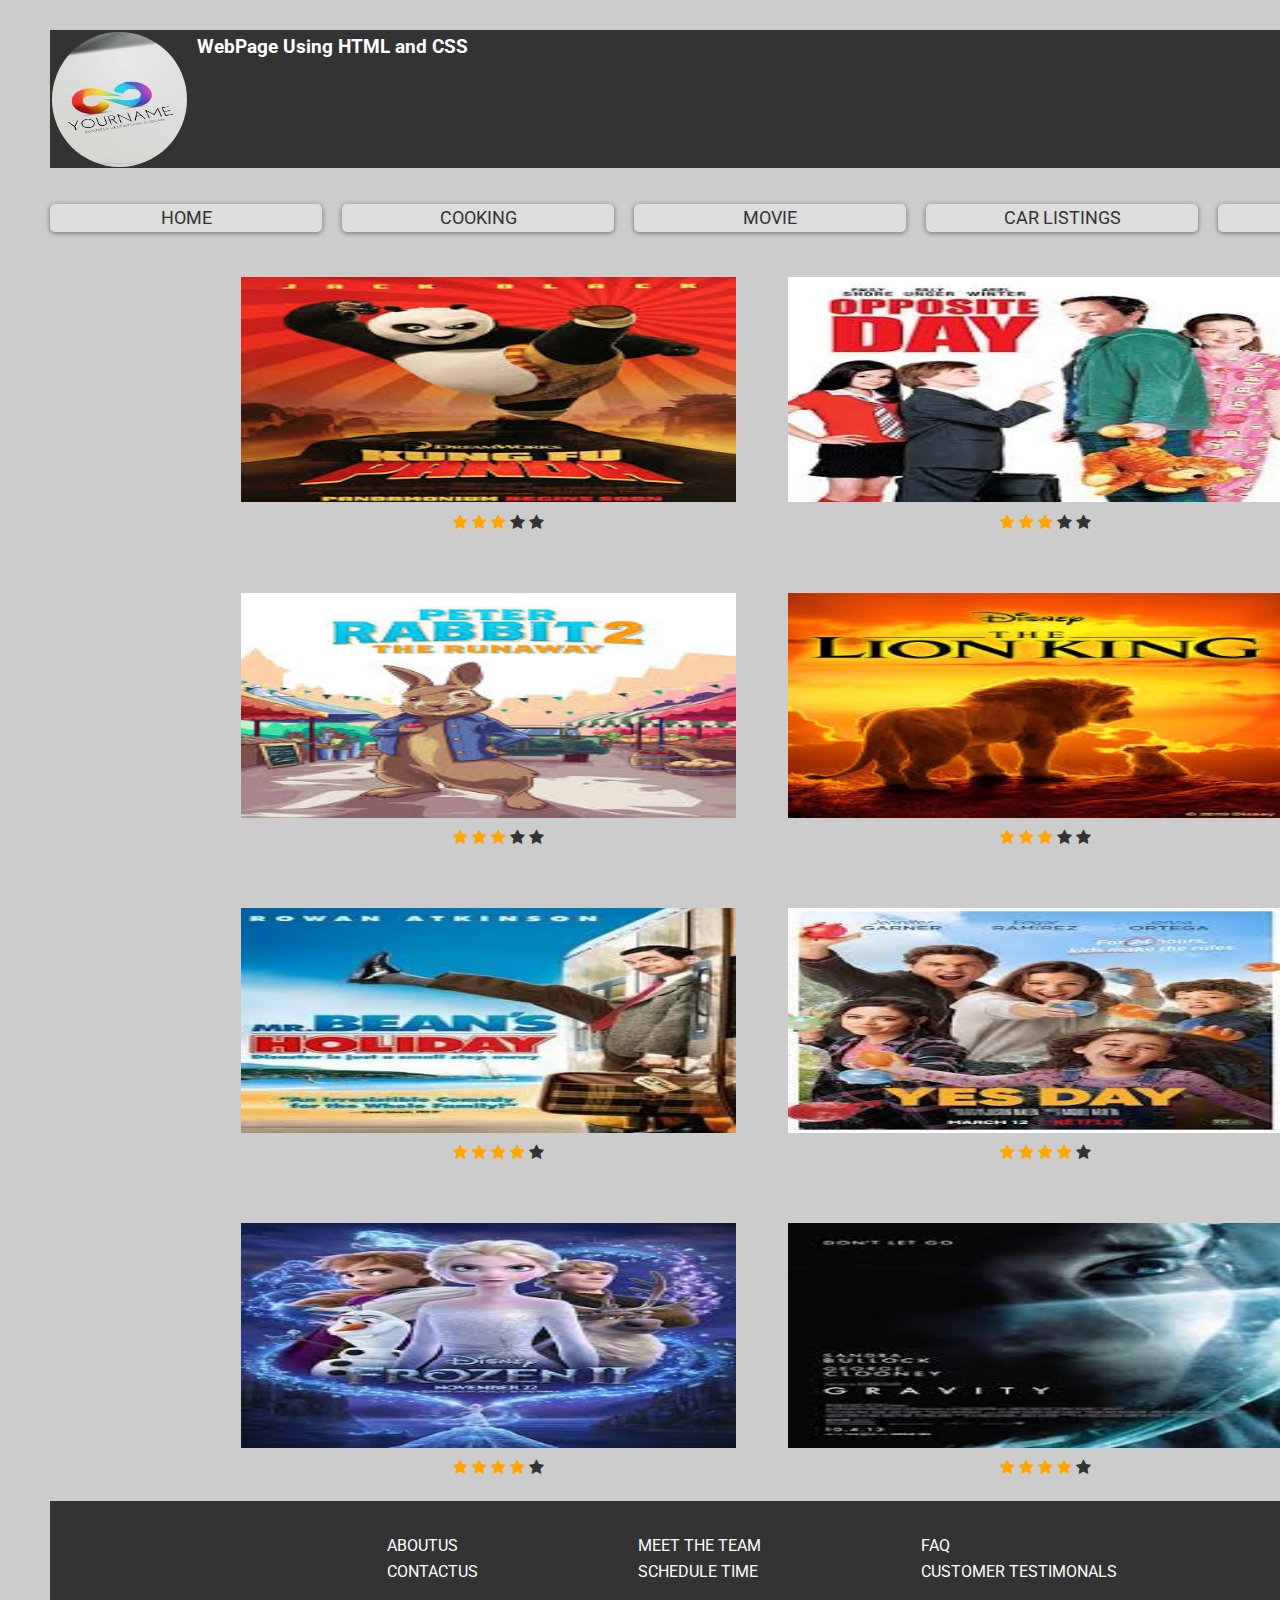
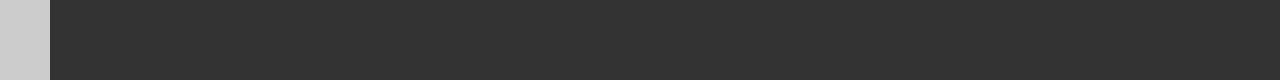
<file: htmlpages/moviesummaryr.html>
<!DOCTYPE html>
<html>

<head>
    <meta name="viewport" content="width=device-width, initial-scale=1.0">
    <title>Html Css WebPage</title>
    <link href="../assets/stylesheets/styles.css" rel="stylesheet" />
    <link href="https://cdnjs.cloudflare.com/ajax/libs/font-awesome/4.7.0/css/font-awesome.min.css" rel="stylesheet">
</head>

<body>
    <div class="grid-container">
        <header>
            <img src="../assets/images/homepage/logo.jpeg">
            <h3>WebPage Using HTML and CSS</h3>
        </header>
        <nav class="main-nav">
            <ul>
                <li><a href="index.html">Home</a></li>
                <li><a href="cookingrecipe.html">Cooking  </a></li>
                <li><a href="moviesummaryr.html">Movie </a></li>
                <li><a href="carlistings.html">Car listings</a></li>
                <li><a href="register.html">Register</a></li>
            </ul>
        </nav>
        <section>
            <div class="movie-list-flex">
                <div class="movie-rating">
                    <a href="moviesummary.html"> <img src="../assets/images/movies/kunfupanda.jpeg"
                            class="movie-img"></a>
                    <div class="rating-chk"> <span class="fa fa-star checked"></span>
                        <span class="fa fa-star checked"></span>
                        <span class="fa fa-star checked"></span>
                        <span class="fa fa-star"></span>
                        <span class="fa fa-star"></span>
                    </div>
                </div>
                <div class="movie-rating">
                    <a href="moviesummary.html"> <img src="../assets/images/movies/oppositeday.jpeg"
                            class="movie-img"></a>
                    <div class="rating-chk"> <span class="fa fa-star checked"></span>
                        <span class="fa fa-star checked"></span>
                        <span class="fa fa-star checked"></span>
                        <span class="fa fa-star"></span>
                        <span class="fa fa-star"></span>
                    </div>
                </div>
                <div class="movie-rating">
                    <a href="moviesummary.html"> <img src="../assets/images/movies/peterrabbit2.jpeg"
                            class="movie-img"></a>
                    <div class="rating-chk"> <span class="fa fa-star checked"></span>
                        <span class="fa fa-star checked"></span>
                        <span class="fa fa-star checked"></span>
                        <span class="fa fa-star"></span>
                        <span class="fa fa-star"></span>
                    </div>
                </div>
                <div class="movie-rating">
                    <a href="moviesummary.html"> <img src="../assets/images/movies/lionking.jpeg" class="movie-img"></a>
                    <div class="rating-chk"> <span class="fa fa-star checked"></span>
                        <span class="fa fa-star checked"></span>
                        <span class="fa fa-star checked"></span>
                        <span class="fa fa-star"></span>
                        <span class="fa fa-star"></span>
                    </div>
                </div>
                <div class="movie-rating">
                    <a href="moviesummary.html"> <img src="../assets/images/movies/mrBean.jpeg" class="movie-img"></a>
                    <div class="rating-chk"> <span class="fa fa-star checked"></span>
                        <span class="fa fa-star checked"></span>
                        <span class="fa fa-star checked"></span>
                        <span class="fa fa-star checked"></span>
                        <span class="fa fa-star"></span>
                    </div>
                </div>
                <div class="movie-rating">
                    <a href="moviesummary.html"> <img src="../assets/images/movies/yesday.jpeg" class="movie-img"></a>
                    <div class="rating-chk"> <span class="fa fa-star checked"></span>
                        <span class="fa fa-star checked"></span>
                        <span class="fa fa-star checked"></span>
                        <span class="fa fa-star checked"></span>
                        <span class="fa fa-star"></span>
                    </div>
                </div>
                <div class="movie-rating">
                    <a href="moviesummary.html"> <img src="../assets/images/movies/frozen2.jpeg" class="movie-img"></a>
                    <div class="rating-chk"> <span class="fa fa-star checked"></span>
                        <span class="fa fa-star checked"></span>
                        <span class="fa fa-star checked"></span>
                        <span class="fa fa-star checked"></span>
                        <span class="fa fa-star"></span>
                    </div>
                </div>
                <div class="movie-rating">
                    <a href="moviesummary.html"> <img src="../assets/images/movies/gravity.jpeg" class="movie-img"></a>
                    <div class="rating-chk"> <span class="fa fa-star checked"></span>
                        <span class="fa fa-star checked"></span>
                        <span class="fa fa-star checked"></span>
                        <span class="fa fa-star checked"></span>
                        <span class="fa fa-star"></span>
                    </div>
                </div>

            </div>
        </section>


        <footer class="footer-nav">
            <div class="footer-flex1">
                <ul>
                    <li><a href="aboutus.html">AboutUs</a></li>
                    <li><a href="contactus.html">ContactUs</a></li>
                </ul>
            </div>
            <div class="footer-flex2">
                <ul>
                    <li><a href="meettheteam.html">Meet the Team</a></li>
                    <li><a href="schedule.html">Schedule Time</a></li>
                </ul>
            </div>
            <div class="footer-flex2">
                <ul>
                    <li><a href="faq.html">FAQ</a></li>
                    <li><a href="customertestimonals.html">Customer Testimonals</a></li>
                </ul>
            </div>
        </footer>
    </div>
</body>

</html>
</file>
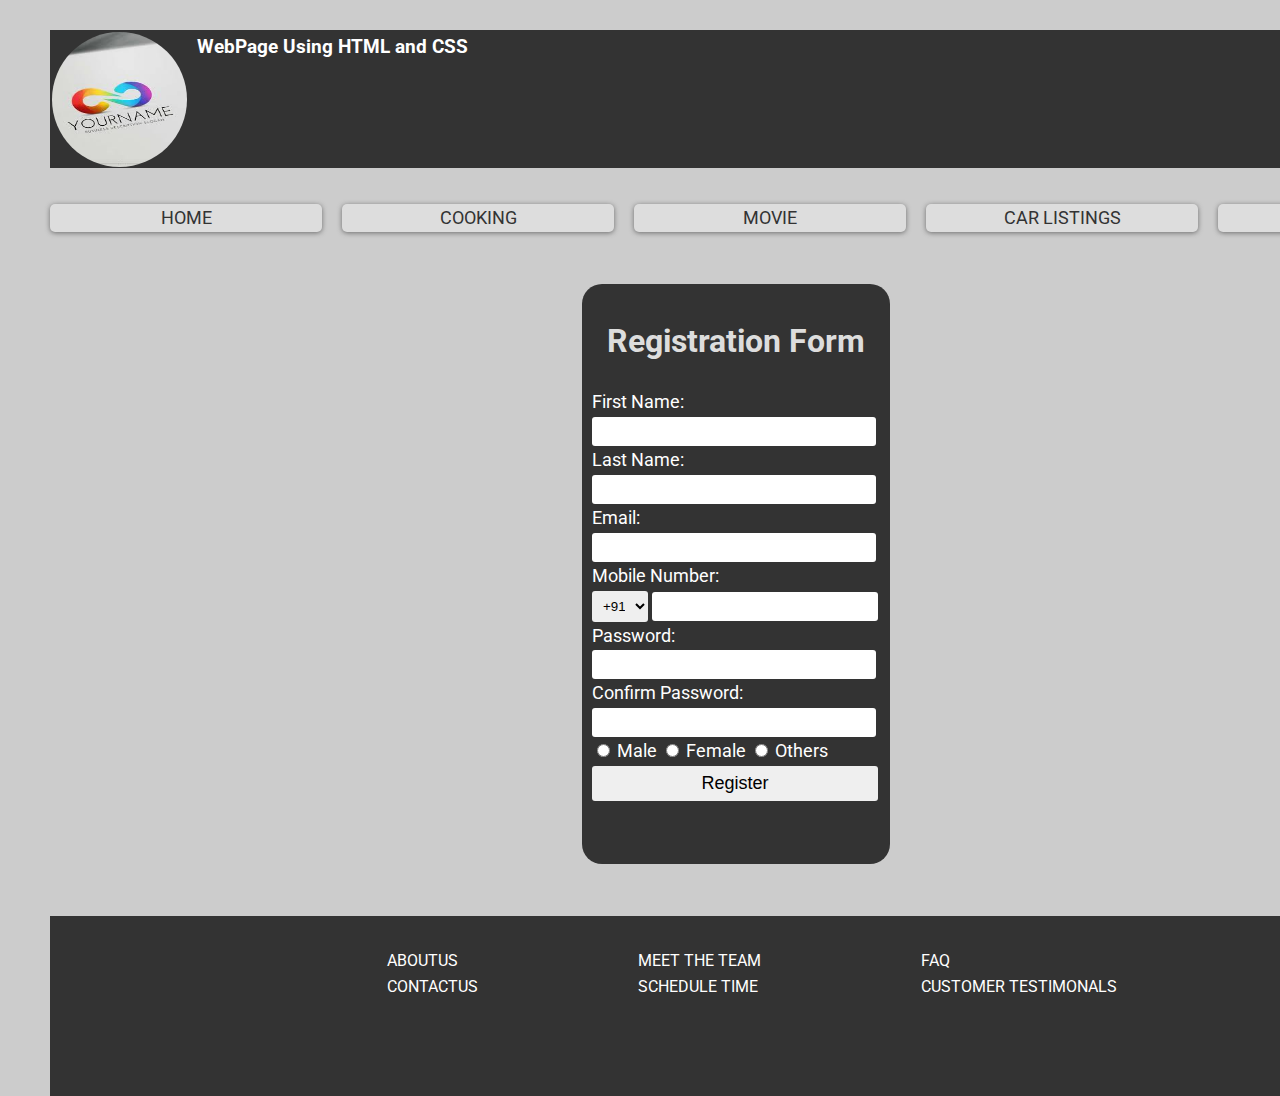
<file: htmlpages/register.html>
<!DOCTYPE html>
<html>

<head>
    <meta name="viewport" content="width=device-width, initial-scale=1">
    <link rel="stylesheet" href="../assets/stylesheets/styles.css">
</head>

<body>
    <div class="grid-container">
        <header>
            <img src="../assets/images/homepage/logo.jpeg">
            <h3>WebPage Using HTML and CSS</h3>
        </header>
        <nav class="main-nav">
            <ul>
                <li><a href="index.html">Home</a></li>
                <li><a href="cookingrecipe.html">Cooking</a></li>
                <li><a href="moviesummaryr.html">Movie </a></li>
                <li><a href="carlistings.html">Car listings</a></li>
                <li><a href="register.html">Register</a></li>
            </ul>
        </nav>
        <section class="reg-section">
            <div class="register-container">
                <form method="post" id="register" action="">
                    <h1>Registration Form</h1>
                    <label>First Name:</label><br>
                    <input type="text" name="fname" id="name" required><br>
                    <label>Last Name:</label><br>
                    <input type="text" name="lname" id="name" required><br>
                    <label>Email:</label><br>
                    <input type="text" name="email" id="name" required><br>
                    <label>Mobile Number:</label><br>
                    <select id="mob-num">
                        <option>+91</option>
                        <option>011</option>
                        <option>0011</option>
                    </select>
                    <input type="text" name="number" id="number"><br>
                    <label>Password:</label><br>
                    <input type="text" name="email" id="i-email" required><br>
                    <label>Confirm Password:</label>
                    <input type="text" name="email" id="i-email" required><br>
                    <input type="radio" id="r-male" name="gender" value="male">
                    <label for="l-male">Male</label>
                    <input type="radio" id="r-female" name="gender" value="female">
                    <label for="l-female">Female</label>
                    <input type="radio" id="r-others" name="gender" value="others">
                    <label for="l-others">Others</label>
                    <input type="submit" id="sub" value="Register">
                </form>
            </div>
        </section>
        <footer class="footer-nav">
            <div class="footer-flex1">
                <ul>
                    <li><a href="aboutus.html">AboutUs</a></li>
                    <li><a href="contactus.html">ContactUs</a></li>
                </ul>
            </div>
            <div class="footer-flex2">
                <ul>
                    <li><a href="meettheteam.html">Meet the Team</a></li>
                    <li><a href="schedule.html">Schedule Time</a></li>
                </ul>
            </div>
            <div class="footer-flex2">
                <ul>
                    <li><a href="faq.html">FAQ</a></li>
                    <li><a href="customertestimonals.html">Customer Testimonals</a></li>
                </ul>
            </div>
        </footer>
    </div>
</body>

</html>
</file>
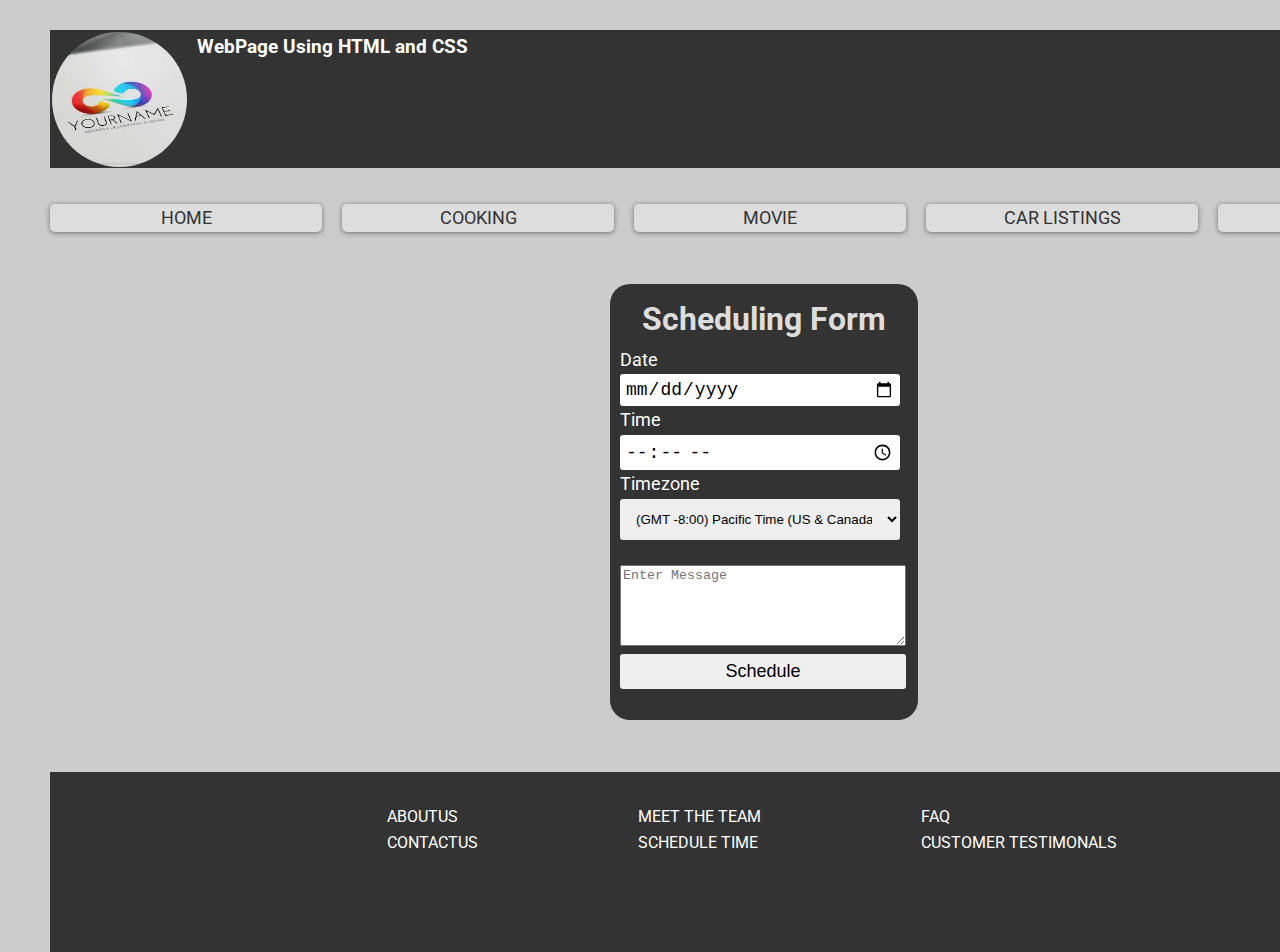
<file: htmlpages/schedule.html>
<!DOCTYPE html>
<html>

<head>
    <meta name="viewport" content="width=device-width, initial-scale=1.0">
    <title>Html Css WebPage</title>
    <link href="../assets/stylesheets/styles.css" rel="stylesheet" />
</head>

<body>
    <div class="grid-container">
        <header>
            <img src="../assets/images/homepage/logo.jpeg">
            <h3>WebPage Using HTML and CSS</h3>
        </header>
        <nav class="main-nav">
            <ul>
                <li><a href="index.html">Home</a></li>
                <li><a href="cookingrecipe.html">Cooking </a></li>
                <li><a href="moviesummaryr.html">Movie</a></li>
                <li><a href="carlistings.html">Car listings</a></li>
                <li><a href="register.html">Register</a></li>
            </ul>
        </nav>
        <section>

            <div class="sched-container">
                <div class="schedule-section">
                    <form method="post" id="schedule" action="">
                        <h1> Scheduling Form</h1>
                        <label for="date">Date</label>
                        <input id="date" type="date"><br>
                        <label for="time">Time</label>
                        <input id="time" type="time"><br>
                        <label for="timezone">Timezone</label>
                        <select name="timezone" class="time-zone">
                            <option>
                                (GMT -8:00) Pacific Time (US &amp; Canada)
                            </option>
                            <option value="-7">
                                (GMT -7:00) Mountain Time (US &amp; Canada)
                            </option>
                            <option value="-6">
                                (GMT -6:00) Central Time (US &amp; Canada),
                                Mexico City
                            </option>
                            <option value="-5">
                                (GMT -5:00) Eastern Time (US &amp; Canada),
                                Bogota, Lima
                            </option>

                            <option value="5.5">
                                (GMT +5:30) Mumbai, Kolkata, Chennai, New Delhi
                            </option>

                        </select><br><br>
                        <textarea placeholder="Enter Message" cols="50" rows="5"></textarea><br>
                        <input type="submit" id="sub" value="Schedule">
                    </form>
                </div>
            </div>
        </section>
        <footer class="footer-nav">
            <div class="footer-flex1">
                <ul>
                    <li><a href="aboutus.html">AboutUs</a></li>
                    <li><a href="contactus.html">ContactUs</a></li>
                </ul>
            </div>
            <div class="footer-flex2">
                <ul>
                    <li><a href="meettheteam.html">Meet the Team</a></li>
                    <li><a href="schedule.html">Schedule Time</a></li>
                </ul>
            </div>
            <div class="footer-flex2">
                <ul>
                    <li><a href="faq.html">FAQ</a></li>
                    <li><a href="customertestimonals.html">Customer Testimonals</a></li>
                </ul>
            </div>
        </footer>
    </div>
</body>

</html>
</file>
<file: assets/stylesheets/styles.css>
@import url("https://fonts.googleapis.com/css2?family=Roboto&display=swap");

html {
  box-sizing: border-box;
  font-family: Roboto;
  color: #333;
  position: relative;
}
body {
  background: #ccc;
  margin: 30px 50px;
  line-height: 1.6;
}
h3 {
  margin: 0;
  font-family: Roboto;
  font-size: 1.2em;
  display: block;
}
.grid-container {
  display: grid;
  width: auto;
}
/*mobile styles*/
/*header styles*/
header {
  width: 290px;
  background-color: #333;
  color: #fff;
  margin: 0px;
}
header img {
  height: 10vh;
  width: 10vh;
  float: left;
  border-radius: 50%;
}

/*Navigation styles*/
.main-nav ul {
  display: grid;
  gap: 10px;
  width: 250px;
  padding: 1.5rem;
  margin: 0;
  list-style: none;
}
.main-nav a {
  background: #ddd;
  display: block;
  text-align: center;
  text-decoration: none;
  color: #333;
  text-transform: uppercase;
  font-size: 1.1rem;
  border-radius: 5px;
  box-shadow: 0 1px 5px rgba(104, 104, 104, 0.938);
}
.main-nav a:hover {
  background: #333;
  color: #fff;
}
/*section styles*/
section h2 {
  margin: 0;
  padding: 1rem;
}
.parimg {
  width: 36vh;
  height: 15vh;
  box-shadow: 2px 2px 2px 1px;
}
#car-list-para {
  width: 255px;
  text-align: center;
  font-size: 1em;
  padding: 1rem;
  margin: 0;
}
.recipes-flex {
  display: flex;
  flex-direction: row;
  flex-wrap: wrap;
  justify-content: center;
}
.recipes p {
  font-family: Roboto;
  font-size: 0.9em;
  font-weight: 600;
  padding: 0px;
}
.recipes img {
  width: 45vh;
  height: 25vh;
}
.recipes h2 {
  font-family: Roboto;
  font-size: 1.5em;
  font-weight: 600;
  padding: 0;
  margin: 0;
}
/*footer styles*/

.footer-nav {
  display: flex;
  flex-direction: column;
  background: #333;
  text-transform: uppercase;
  font-size: 0.8rem;

  padding: 2rem;
}
.footer-nav ul {
  list-style-type: none;
  padding: 0;
  margin: 0;
}
.footer-nav a {
  text-decoration: none;
  color: #fff;
}
.footer-nav a:hover {
  background: #333;
  color: #fff;
}

/*movie list styles*/
.movie-list-flex {
  display: flex;
  flex-direction: row;
  flex-wrap: wrap;
  justify-content: center;
}
.movie-list-flex img {
  width: 45vh;
  height: 25vh;
  margin-right: 20px;
}
.checked {
  color: orange;
}
.rating-chk {
  text-align: center;
}

/* car container*/
.car-container {
  display: flex;
  flex-wrap: wrap;
  justify-content: center;
}
.car-flex {
  background-color: black;
  margin-bottom: 10px;
  border-radius: 20px;
}
.car-section h1 {
  font-size: 2em;
  color: #fff;
  margin: 0px;
  text-align: center;
}
.car-section p {
  font-size: 1.5rem;
  color: rgb(110, 89, 89);
  font-family: Roboto;
  padding-right: 10px 0px 0px 0px;
}
.car-image {
  height: 185px;
  width: 300px;
  padding-top: 25px;
  background-size: cover;
  border-radius: 15px 15px 0 0;
}
.car-1 {
  background-image: url(../images/cars/ferrari.jpeg);
}
.car-2 {
  background-image: url(../images/cars/nissanpathfinder.jpg);
}
.car-3 {
  background-image: url(../images/cars/tesla.jpeg);
}
.car-4 {
  background-image: url(../images/cars/toyatohighlander.jpeg);
}
/*Registration form css*/
.reg-section h1 {
  text-align: center;
  font-family: Roboto;
  color: #ddd;
}

.register-container {
  display: flex;
  background-color: #333;
  border-radius: 20px;
  padding: 10px;
  width: 18rem;
  height: 35em;
  margin-bottom: 20px;
}

label {
  color: white;
  font-size: 18px;
}
#name {
  width: 270px;
  border: none;
  border-radius: 3px;
  outline: 0;
  padding: 7px;
}
#mob-num {
  width: 55px;
  padding: 7px;
  border: none;
  border-radius: 3px;
  outline: 0;
}
#number {
  width: 210px;
  padding: 7px;
  border: none;
  border-radius: 3px;
  outline: 0;
}
#i-email {
  width: 270px;
  padding: 7px;
  border: none;
  border-radius: 3px;
  outline: 0;
}

/*schedule time styles*/
.sched-container {
  display: flex;
  background-color: #333;
  border-radius: 20px;
  padding: 10px;
  width: 18rem;
  height: 26em;
  margin-bottom: 20px;
}
.schedule-section h1 {
  text-align: center;
  font-family: Roboto;
  color: #ddd;
  margin: 0;
}
#date,
#time {
  width: 270px;
  padding: 5px;
  font-size: 18px;
  border: none;
  border-radius: 3px;
  outline: 0;
}
.time-zone {
  width: 280px;
  padding: 12px;
  border: none;
  border-radius: 3px;
  outline: 0;
}
textarea {
  width: 280px;
}
#sub {
  width: 286px;
  padding: 7px;
  font-size: 18px;
  border: none;
  border-radius: 3px;
  outline: 0;
  text-align: center;
}
/* contactus styles*/
.contact-container {
  display: flex;
  background-color: #333;
  border-radius: 20px;
  padding: 10px;
  width: 18rem;
  height: 24em;
  margin-bottom: 20px;
}
.contact-section h1 {
  text-align: center;
  font-family: Roboto;
  color: #ddd;
  margin: 0;
}

/*FAQ styles*/
.accordion-button:not(.collapsed) {
  background-color: #333;
  color: #ccc;
  box-shadow: inset 0 -1px 0 rgb(0 0 0 / 13%);
  width: 95%;
}
.accordian-section {
  padding-bottom: 15px;
}

@media only screen and (min-width: 500px) {
  .grid-container {
    display: grid;
    width: auto;
  }
  header {
    width: 44rem;
    background-color: #333;
    color: #fff;
    margin: 0px;
  }
  .main-nav ul {
    display: grid;
    grid-template-columns: repeat(5, 1fr);
    width: 715px;
    list-style: none;
    padding: 0;
    margin-top: 1em;
  }

  .parimg {
    width: 60vh;
    height: 25vh;
    box-shadow: 2px 2px 2px 1px;
  }
  #car-list-para {
    width: 45rem;
    text-align: center;
    font-size: 1.5em;
    padding: 1rem;
    margin: 0;
  }
  .recipes-flex {
    display: flex;
    flex-direction: row;
    flex-wrap: wrap;
    justify-content: center;
  }
  .recipes img {
    width: 61vh;
    height: 25vh;
  }
  .recipes p {
    font-family: Roboto;
    font-size: 2em;
    font-weight: 600;
    padding: 0px;
  }
  .recipes h2 {
    font-family: Roboto;
    font-size: 3em;
    font-weight: 600;
    padding: 0;
    margin-top: 1em;
  }
  .movie-list-flex img {
    width: 55vh;
    height: 25vh;
    margin-top: 25px;
  }
  .car-container {
    display: flex;
    margin-top: 2em;
  }
  .car-image {
    height: 25em;
    width: 48em;
    background-size: cover;
    border-radius: 15px 15px 0 0;
  }
  .car-flex {
    background-color: black;
    margin-bottom: 30px;
    border-radius: 30px;
  }
  .car-section p {
    font-size: 1.8rem;
    color: rgb(110, 89, 89);
    font-family: Roboto;
    margin: 0px;
  }
  .register-container {
    display: flex;
    background-color: #333;
    border-radius: 20px;
    padding: 10px;
    width: 18rem;
    height: 35em;
    margin-bottom: 2em;
    margin-top: 2em;
    margin-left: 12em;
  }
  .contact-container {
    display: flex;
    background-color: #333;
    border-radius: 20px;
    padding: 10px;
    width: 18rem;
    height: 24em;
    margin-bottom: 2em;
    margin-top: 2em;
    margin-left: 12em;
  }
  .sched-container {
    display: flex;
    background-color: #333;
    border-radius: 20px;
    padding: 10px;
    width: 18rem;
    height: 26em;
    margin-bottom: 2em;
    margin-top: 2em;
    margin-left: 12em;
  }
  .footer-nav {
    display: flex;
    flex-direction: row;
    gap: 15px;
    background: #333;
    text-transform: uppercase;
    font-size: 0.8rem;
    padding: 2rem;
    margin-right: 2.4em;
  }
  section p {
    padding: 0px;
    margin-right: 2.5em;
    margin-bottom: 1em;
    margin-top: 1em;
  }
  .accordian-section {
    width: 40em;
    margin-top: 2em;
    margin-left: 1.5em;
    margin-bottom: 1em;
  }
}

/*Desktop css*/
@media only screen and (min-width: 900px) {
  html {
    box-sizing: border-box;
    font-family: Roboto;
    color: #333;
  }
  body {
    background: #ccc;
    margin: 30px 50px;
    line-height: 1.6;
  }

  .grid-container {
    display: grid;
    grid-gap: 20px;
    width: auto;
  }

  /*header styles*/
  header {
    background-color: #333;
    color: #fff;
    margin: 0;
    padding: 0.1em;
    width: 90rem;
  }
  header img {
    width: 15vh;
    height: 15vh;
    float: left;
    margin-right: 10px;
    border-radius: 50%;
  }
  /* para image*/
  .parimg {
    width: 40em;
    height: 10em;
    float: left;
    margin-left: 25em;
    box-shadow: 2px 2px 2px 1px;
  }
  header p {
    width: 90rem;
    text-align: center;
    font-size: 1.5em;
    padding: 1rem;
    margin: 0;
  }

  /*Navigation styles*/
  .main-nav ul {
    display: grid;
    grid-gap: 20px;
    padding: 0;
    list-style: none;
    grid-template-columns: repeat(5, 1fr);
    width: 90rem;
  }
  .main-nav a {
    background: #ddd;
    display: block;
    text-align: center;
    text-decoration: none;
    color: #333;
    text-transform: uppercase;
    font-size: 1.1rem;
    border-radius: 5px;
    box-shadow: 0 1px 5px rgba(104, 104, 104, 0.938);
  }
  .main-nav a:hover {
    background: #333;
    color: #fff;
  }

  /*cooking recipes section*/
  .recipes img {
    width: 45vh;
    height: 45vh;
  }
  .recipes-flex {
    display: flex;
    flex-direction: row;
    flex-wrap: wrap;
    gap: 2em;
    justify-content: center;
  }
  #recipe-para {
    font-family: Roboto;
    font-size: 0.9em;
    font-weight: 600;
    padding: 0px;
    width: 22em;
  }

  .recipes h2 {
    font-family: Roboto;
    font-size: 1.5em;
    font-weight: 600;
    padding: 0;
    margin: 0;
    text-align: center;
  }
  /*movie list styles*/
  .movie-list-flex {
    display: flex;
    flex-direction: row;
    flex-wrap: wrap;
    gap: 2em;
    justify-content: center;
  }
  .checked {
    color: orange;
  }
  .rating-chk {
    text-align: center;
  }

  /* car container*/
  .car-container {
    display: flex;
    flex-direction: row !important;
  }
  .car-flex {
    background-color: black;
    margin: 10px;
    border-radius: 20px;
    width: 20rem;
    height: 65rem;
  }

  .car-container h1 {
    font-size: 2em;
    color: #fff;
    margin-top: 20px;
    text-align: center;
  }
  .car-container p {
    margin: 10px;
    font-size: 1.5rem;
    color: rgb(110, 89, 89);
    font-family: Roboto;
    width: 230px;
  }
  #car-list-para {
    width: 12em;
    font-family: Roboto;
  }
  .car-image {
    width: 20rem;
    height: 180px;
    padding-top: 25px;
    background-size: cover;
    border-radius: 15px 15px 0 0;
  }
  .car-1 {
    background-image: url(../images/cars/ferrari.jpeg);
  }
  .car-2 {
    background-image: url(../images/cars/nissanpathfinder.jpg);
  }
  .car-3 {
    background-image: url(../images/cars/tesla.jpeg);
  }
  .car-4 {
    background-image: url(../images/cars/toyatohighlander.jpeg);
  }
  /*Registration form css*/
  .reg-section h1 {
    text-align: center;
    font-family: Roboto;
    color: #ddd;
  }

  .reg-section {
    margin-left: 500px;
  }

  .register {
    display: flex;
    background-color: #333;
    border-radius: 20px;
    padding: 10px;
    width: 20rem;
    height: 35em;
  }

  label {
    color: white;
    font-size: 18px;
  }
  #name {
    width: 270px;
    border: none;
    border-radius: 3px;
    outline: 0;
    padding: 7px;
  }
  #mob-num {
    width: 56px;
    padding: 7px;
    border: none;
    border-radius: 3px;
    outline: 0;
  }
  #number {
    width: 212px;
    padding: 7px;
    border: none;
    border-radius: 3px;
    outline: 0;
  }
  #i-email {
    width: 270px;
    padding: 7px;
    border: none;
    border-radius: 3px;
    outline: 0;
  }
  #sub {
    padding: 7px;
    font-size: 18px;
    border: none;
    border-radius: 3px;
    outline: 0;
    text-align: center;
  }
  .register-container {
    display: flex;
    background-color: #333;
    border-radius: 20px;
    padding: 10px;
    width: 18rem;
    height: 35em;
    margin-bottom: 2em;
    margin-top: 2em;
    margin-left: 2em;
  }
  .contact-container {
    display: flex;
    background-color: #333;
    border-radius: 20px;
    padding: 10px;
    width: 18rem;
    height: 24em;
    margin-bottom: 2em;
    margin-top: 2em;
    margin-left: 35em;
  }
  .sched-container {
    display: flex;
    background-color: #333;
    border-radius: 20px;
    padding: 10px;
    width: 18rem;
    height: 26em;
    margin-bottom: 2em;
    margin-top: 2em;
    margin-left: 35em;
  }
  /*FAQ styles*/
  .accordion-button:not(.collapsed) {
    background-color: #333;
    color: #ccc;
    box-shadow: inset 0 -1px 0 rgb(0 0 0 / 13%);
    width: 50%;
  }

  /*footer styles*/

  .footer-nav {
    display: flex;
    background: #333;
    text-transform: uppercase;
    font-size: 1rem;
    gap: 10rem;
    flex-grow: 5;
    padding: 2rem;
    height: 100%;
  }
  .footer-nav ul {
    list-style-type: none;
    padding: 0;
    margin: 0;
  }
  .footer-nav a {
    text-decoration: none;
    color: #fff;
  }
  .footer-nav a:hover {
    background: #333;
    color: #fff;
  }
  .footer-nav:nth-last-of-type(1) {
    justify-content: center;
  }
  .accordian-section {
    width: 70em;
    margin-top: 2em;
    margin-left: 10em;
    margin-bottom: 1em;
  }
  .accordion-button:not(.collapsed) {
    background-color: #333;
    color: #ccc;
    box-shadow: inset 0 -1px 0 rgb(0 0 0 / 13%);
    width: 100%;
  }
}
</file>
